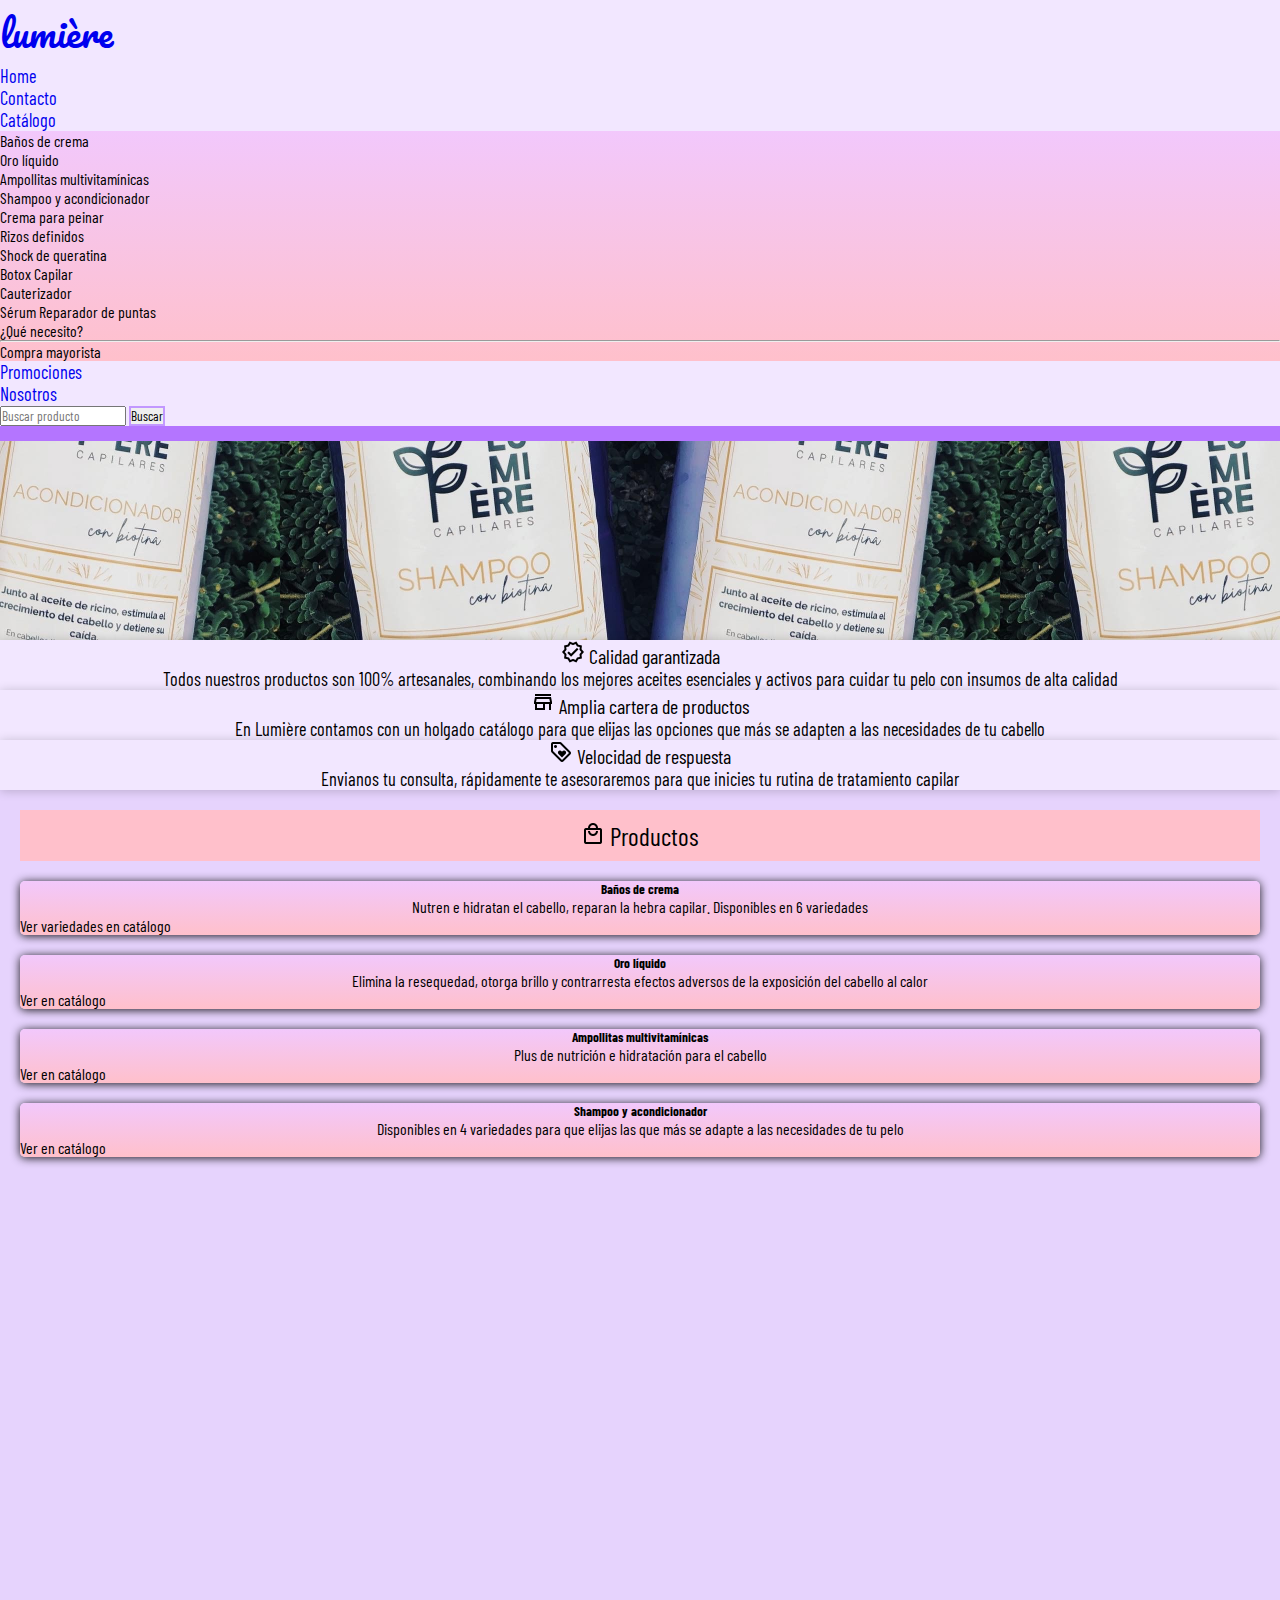
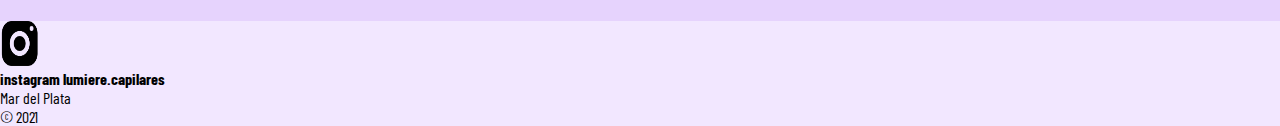
<file: index.html>
<!DOCTYPE html>
<html lang="en">

<head>
  <meta charset="UTF-8">
  <meta http-equiv="X-UA-Compatible" content="IE=edge">
  <meta name="viewport" content="width=device-width, initial-scale=1.0">
  <meta name='description' content='Lumiere productos capilares con aceites esenciales. Lucir el pelo de tus sueños nunca fue tan fácil'>
  <meta name='keywords' content= 'productos capilares, lumiere, baño de crema, protector termico, shampoo, acondicionador, cuidado, cabello, pelo, mascara, rutina'>
  <title>Lumière Productos Capilares</title>
  <link href="https://unpkg.com/aos@2.3.1/dist/aos.css" rel="stylesheet">
  <link href="https://cdn.jsdelivr.net/npm/bootstrap@5.1.1/dist/css/bootstrap.min.css" rel="stylesheet"
    integrity="sha384-F3w7mX95PdgyTmZZMECAngseQB83DfGTowi0iMjiWaeVhAn4FJkqJByhZMI3AhiU" crossorigin="anonymous">
    <link rel="preconnect" href="https://fonts.googleapis.com">
    <link rel="preconnect" href="https://fonts.gstatic.com" crossorigin>
    <link href="https://fonts.googleapis.com/css2?family=Barlow+Condensed:ital,wght@1,300&display=swap" rel="stylesheet">
    <link rel="preconnect" href="https://fonts.googleapis.com">
    <link rel="preconnect" href="https://fonts.gstatic.com" crossorigin>
    <link href="https://fonts.googleapis.com/css2?family=Pacifico&display=swap" rel="stylesheet">
    <link rel="preconnect" href="https://fonts.googleapis.com">
    <link rel="preconnect" href="https://fonts.gstatic.com" crossorigin>
    <link href="https://fonts.googleapis.com/css2?family=Merriweather:wght@900&display=swap" rel="stylesheet">
    <link rel="preconnect" href="https://fonts.googleapis.com">
<link rel="preconnect" href="https://fonts.gstatic.com" crossorigin>
<link href="https://fonts.googleapis.com/css2?family=Dancing+Script:wght@700&family=Parisienne&display=swap" rel="stylesheet">
    <link rel='stylesheet' href='./CSS/estilos.css'>
</head>

<body style='background-color: #E6D3FD; list-style: none; text-decoration: none;'>


<header>

  <nav class='navNavBar'>


    <nav class="navbar navbar-expand-lg navbar-light bg-miColor b-b-0">
      <div class="container-fluid">
        <a class="navbar-brand" href="./index.html">lumière</a>
        <button class="navbar-toggler" type="button" data-bs-toggle="collapse" data-bs-target="#navbarSupportedContent"
          aria-controls="navbarSupportedContent" aria-expanded="false" aria-label="Toggle navigation">
          <span class="navbar-toggler-icon"></span>
        </button>
        <div class="collapse navbar-collapse" id="navbarSupportedContent">
          <ul class="navbar-nav me-auto mb-2 mb-lg-0">
            <li class="nav-item">
              <a class="nav-link active" aria-current="page" href="./index.html">Home</a>
            </li>
            <li class="nav-item">
              <a class="nav-link active" href='./paginas/formulario lumiere.html'>Contacto</a>
            </li>
            <li class="nav-item dropdown">
              <a class="nav-link active dropdown-toggle" href="#" id="navbarDropdown" role="button" data-bs-toggle="dropdown"
                aria-expanded="false">
                Catálogo
              </a>
              <ul class="dropdown-menu" aria-labelledby="navbarDropdown">
                <li><a href="./paginas/catalogo2.html#bañoCrema" class="dropdown-item text-decoration-none">Baños de crema</a></li>
                <li><a href="./paginas/catalogo2.html#oroLiquido" class="dropdown-item text-decoration-none">Oro líquido</a></li>
                <li><a href="./paginas/catalogo2.html#ampollitas" class="dropdown-item text-decoration-none">Ampollitas multivitamínicas</a></li>
                <li><a href="./paginas/catalogo2.html#shampoo" class="dropdown-item text-decoration-none">Shampoo y acondicionador</a></li>
                <li><a href="./paginas/catalogo2.html#cremaPeinar" class="dropdown-item text-decoration-none">Crema para peinar</a></li>
                <li><a href="./paginas/catalogo2.html#rizos" class="dropdown-item text-decoration-none">Rizos definidos</a></li>
                <li><a href="./paginas/catalogo2.html#tratamientos" class="dropdown-item text-decoration-none">Shock de queratina</a></li>
                <li><a href="./paginas/catalogo2.html#tratamientos" class="dropdown-item text-decoration-none">Botox Capilar</a></li>
                <li><a href="./paginas/catalogo2.html#cauterizador" class="dropdown-item text-decoration-none">Cauterizador</a></li>
                <li><a href="./paginas/catalogo2.html#serum" class="dropdown-item text-decoration-none">Sérum Reparador de puntas</a></li>
                <li><a href="./paginas/catalogo2.html#tabla" class="dropdown-item text-decoration-none">¿Qué necesito?</a></li>
                <li>
                  <hr class="dropdown-divider">
                </li>
                <li><a class="dropdown-item" href="./paginas/mayorista lumiere.html">Compra mayorista</a></li>
              </ul>
            </li>
                    <li class="nav-item">
              <a class="nav-link active" aria-current="page" href="./paginas/mayorista lumiere.html">Promociones</a>
            </li>
            <li class="nav-item">
              <a class="nav-link active" href='./paginas/mision lumiere.html'>Nosotros</a>
            </li>
          </ul>
          <form class="d-flex">
            <input class="form-control me-2" type="search" placeholder="Buscar producto" aria-label="Search">
            <button class="btn btn-outline-success" type="submit">Buscar</button>
          </form>
        </div>
      </div>
    </nav>




  </nav>
  </header>


    <section id='introIndex'>
      
    <h1 id='introTitle'>Lumière Capilares</h1>
    <p id='introTexto'>Lo mejor para tu cabello</p>
    


    </section>
    
<section class='listadoIndex'>

  <div class="container">
    
    <div class="row">
        <div class="col-sm-12 col-lg-4">
         <p class='titulosListado'><img src='./Multimedia/Verified.png' alt='Calidad'> Calidad garantizada</p>
          <p class='textoListado'>Todos nuestros productos son 100% artesanales, combinando los mejores aceites esenciales y activos para cuidar tu pelo con insumos de alta calidad</p>
      </div>

      <div class='col-sm-12 col-lg-4'>
      <p class='titulosListado'><img src='./Multimedia/tienda logo.png' alt='Productos'> Amplia cartera de productos</p>
      <p class='textoListado'>En Lumière contamos con un holgado catálogo para que elijas las opciones que más se adapten a las necesidades de tu cabello</p>
      </div>
        
     <div class='col-sm-12 col-lg-4'>
     <p class='titulosListado'><img src='./Multimedia/Respuesta.png' alt='Velocidad de respuesta'> Velocidad de respuesta</p>
     <p class='textoListado'>Envianos tu consulta, rápidamente te asesoraremos para que inicies tu rutina de tratamiento capilar</p>

     </div>
     
     
        </div>
         </div>
          </div>
        </div>
      
</section>


    <div class="tituloIndex"><img src='./Multimedia/Productos logo.png' alt='Productos'> Productos</div>
    

      <div class="container">
      <div class="row">
     <div class="col-sm-12 col-md-6 col-lg-3">

      <a href='./paginas/catalogo2.html#bañoCrema' class='text-decoration-none'>
        <div class="card">
      <div class="card-body">
        <h5 class="card-title">Baños de crema</h5>
        <p class="card-text">Nutren e hidratan el cabello, reparan la hebra capilar. Disponibles en 6 variedades</p>
      </div>
      <div class="card-body">
        <a href="./paginas/catalogo2.html#bañoCrema" class="text-decoration-none">Ver variedades en catálogo</a>
      </div>
    </div>
    </div></a>

    <div class="col-sm-12 col-md-6 col-lg-3">

      <a href='./paginas/catalogo2.html#oroLiquido' class='text-decoration-none'>
      <div class="card">
      <div class="card-body">
        <h5 class="card-title">Oro líquido</h5>
        <p class="card-text">Elimina la resequedad, otorga brillo y contrarresta efectos adversos de la exposición del cabello al calor</p>
      </div>
      <div class="card-body">
        <a href="./paginas/catalogo2.html#oroLiquido" class="text-decoration-none">Ver en catálogo</a>
      </div>
    </div>
    </div></a>

    <div class="col-sm-12 col-md-6 col-lg-3">

      <a href='./paginas/catalogo2.html#ampollitas' class='text-decoration-none'>
      <div class="card">
      <div class="card-body">
        <h5 class="card-title">Ampollitas multivitamínicas</h5>
        <p class="card-text">Plus de nutrición e hidratación para el cabello</p>
      </div>
      <div class="card-body">
        <a href="./paginas/catalogo2.html#ampollitas" class="text-decoration-none">Ver en catálogo</a>
      </div>
    </div>
    </div></a>

 
    <div class="col-sm-12 col-md-6 col-lg-3">

      <a href='./paginas/catalogo2.html#shampoo' class='text-decoration-none'>
      <div class="card">
      <div class="card-body">
        <h5 class="card-title">Shampoo y acondicionador</h5>
        <p class="card-text">Disponibles en 4 variedades para que elijas las que más se adapte a las necesidades de tu pelo</p>
      </div>
      <div class="card-body">
        <a href="./paginas/catalogo2.html#shampoo" class="text-decoration-none">Ver en catálogo</a>
      </div>
    </div>
    </div>
    </div>
    </div></a>
   
       <div class="container">
         <div class="row">
           <div class="col-sm-12 col-md-6 col-lg-3">
       <a href='./paginas/catalogo2.html#cremaPeinar' class='text-decoration-none'>      
      <div class="card" data-aos="fade-up">
      <div class="card-body">
        <h5 class="card-title">Crema para peinar</h5>
        <p class="card-text">Disciplina el volumen y el frizz. Ideal para moldear tu cabello</p>
      </div>
      <div class="card-body">
        <a href="./paginas/catalogo2.html#cremaPeinar" class="text-decoration-none">Ver en catálogo</a>
      </div>
    </div>
    </div></a>
   
    <div class="col-sm-12 col-md-6 col-lg-3">

      <a href='./paginas/catalogo2.html#rizos' class='text-decoration-none'>
      <div class="card" data-aos="fade-up">
      <div class="card-body">
        <h5 class="card-title">Rizos definidos</h5>
        <p class="card-text">Brillo y suavidad para tus rulos, desenreda y ayuda a peinar</p>
      </div>
      <div class="card-body">
        <a href="./paginas/catalogo2.html#rizos" class="text-decoration-none">Ver en catálogo</a>
      </div>
    </div>
    </div></a>

    <div class="col-sm-12 col-md-6 col-lg-3">

      <a href='./paginas/catalogo2.html#tratamientos' class='text-decoration-none'>
      <div class="card" data-aos="fade-up">
      <div class="card-body">
        <h5 class="card-title">Tratamientos capilares</h5>
        <p class="card-text">Disponibles en dos versiones: shock de queratina y botox capilar</p>
      </div>
      <div class="card-body">
        <a href="./paginas/catalogo2.html#tratamientos" class="text-decoration-none">Ver en catálogo</a>
      </div>
    </div>
    </div></a>

    <div class="col-sm-12 col-md-6 col-lg-3">

      <a href='./paginas/catalogo2.html#cauterizador' class='text-decoration-none'>
      <div class="card" data-aos="fade-up">
      <div class="card-body">
        <h5 class="card-title">Cauterizador</h5>
        <p class="card-text">Repara la fibra capilar, devuelve brillo, suavidad, y aparta el frizz. Protección contra agresiones externas</p>
      </div>
      <div class="card-body">
        <a href="./paginas/catalogo2.html#cauterizador" class="text-decoration-none">Ver en catálogo</a>
      </div>
    </div>
    </div>
    </div>
    </div></a>





    <div class="container">
    <div class="row">
    <div class="col-sm-12 col-md-6 col-lg-6">

      <a href='./paginas/catalogo2.html#aguaCoco' class='text-decoration-none'>
      <div class="card" data-aos="fade-up">
      <div class="card-body">
        <h5 class="card-title">Agua de coco</h5>
        <p class="card-text">Recomendado para cabellos secos, porosos y decolorados. Actúa como protector térmico, hidrata, suaviza, y regenera el pelo</p>
      </div>
      <div class="card-body">
        <a href="./paginas/catalogo2.html#aguaCoco" class="text-decoration-none">Ver en catálogo</a>
         </div>
           </div>
            </div></a>
     
             <div class="col-sm-12 col-md-6 col-lg-6">
             <a href='./paginas/catalogo2.html#serum' class='text-decoration-none'>
              <div class="card" data-aos="fade-up">
              <div class="card-body">
                <h5 class="card-title">Sérum reparador de puntas</h5>
                <p class="card-text">Nutrición para las puntas, disminución de frizz, protección contra herramientas de calor</p>
              </div>
              <div class="card-body">
                <a href="./paginas/catalogo2.html#serum" class="text-decoration-none">Ver en catálogo</a>
                 </div>
                   </div>
                    </div>     
                    </div>
                     </div></a>


</div>


    <footer class='bg-miColor'>
        <div class="container">
          <div class='row text-center'>
            <div class='col-12 col-md-6 my-2'>
              <a href= 'https://instagram.com/lumiere.capilares?utm_medium=copy_link' class='text-decoration-none' target='blank'><p class='logoIg'><img src='./Multimedia/instagram.png' width='40' height='45' alt='Logo ig'></p>
              <h4 class=footerIg>instagram lumiere.capilares</h4></a>
            </div>
            <div class='col-12 col-md-6 my-2'>
              <p>Mar del Plata</p>
              <p>&copy 2021</p>
         </div>
           </div>
            </footer>



    <!-- scripts js -->
    <script src="https://cdn.jsdelivr.net/npm/@popperjs/core@2.9.3/dist/umd/popper.min.js"
      integrity="sha384-W8fXfP3gkOKtndU4JGtKDvXbO53Wy8SZCQHczT5FMiiqmQfUpWbYdTil/SxwZgAN"
      crossorigin="anonymous"></script>
    <script src="https://cdn.jsdelivr.net/npm/bootstrap@5.1.1/dist/js/bootstrap.min.js"
      integrity="sha384-skAcpIdS7UcVUC05LJ9Dxay8AXcDYfBJqt1CJ85S/CFujBsIzCIv+l9liuYLaMQ/"
      crossorigin="anonymous"></script>
      <script src="https://unpkg.com/aos@2.3.1/dist/aos.js"></script>
      <script>
        AOS.init();
      </script>
</body>

</html>
</file>
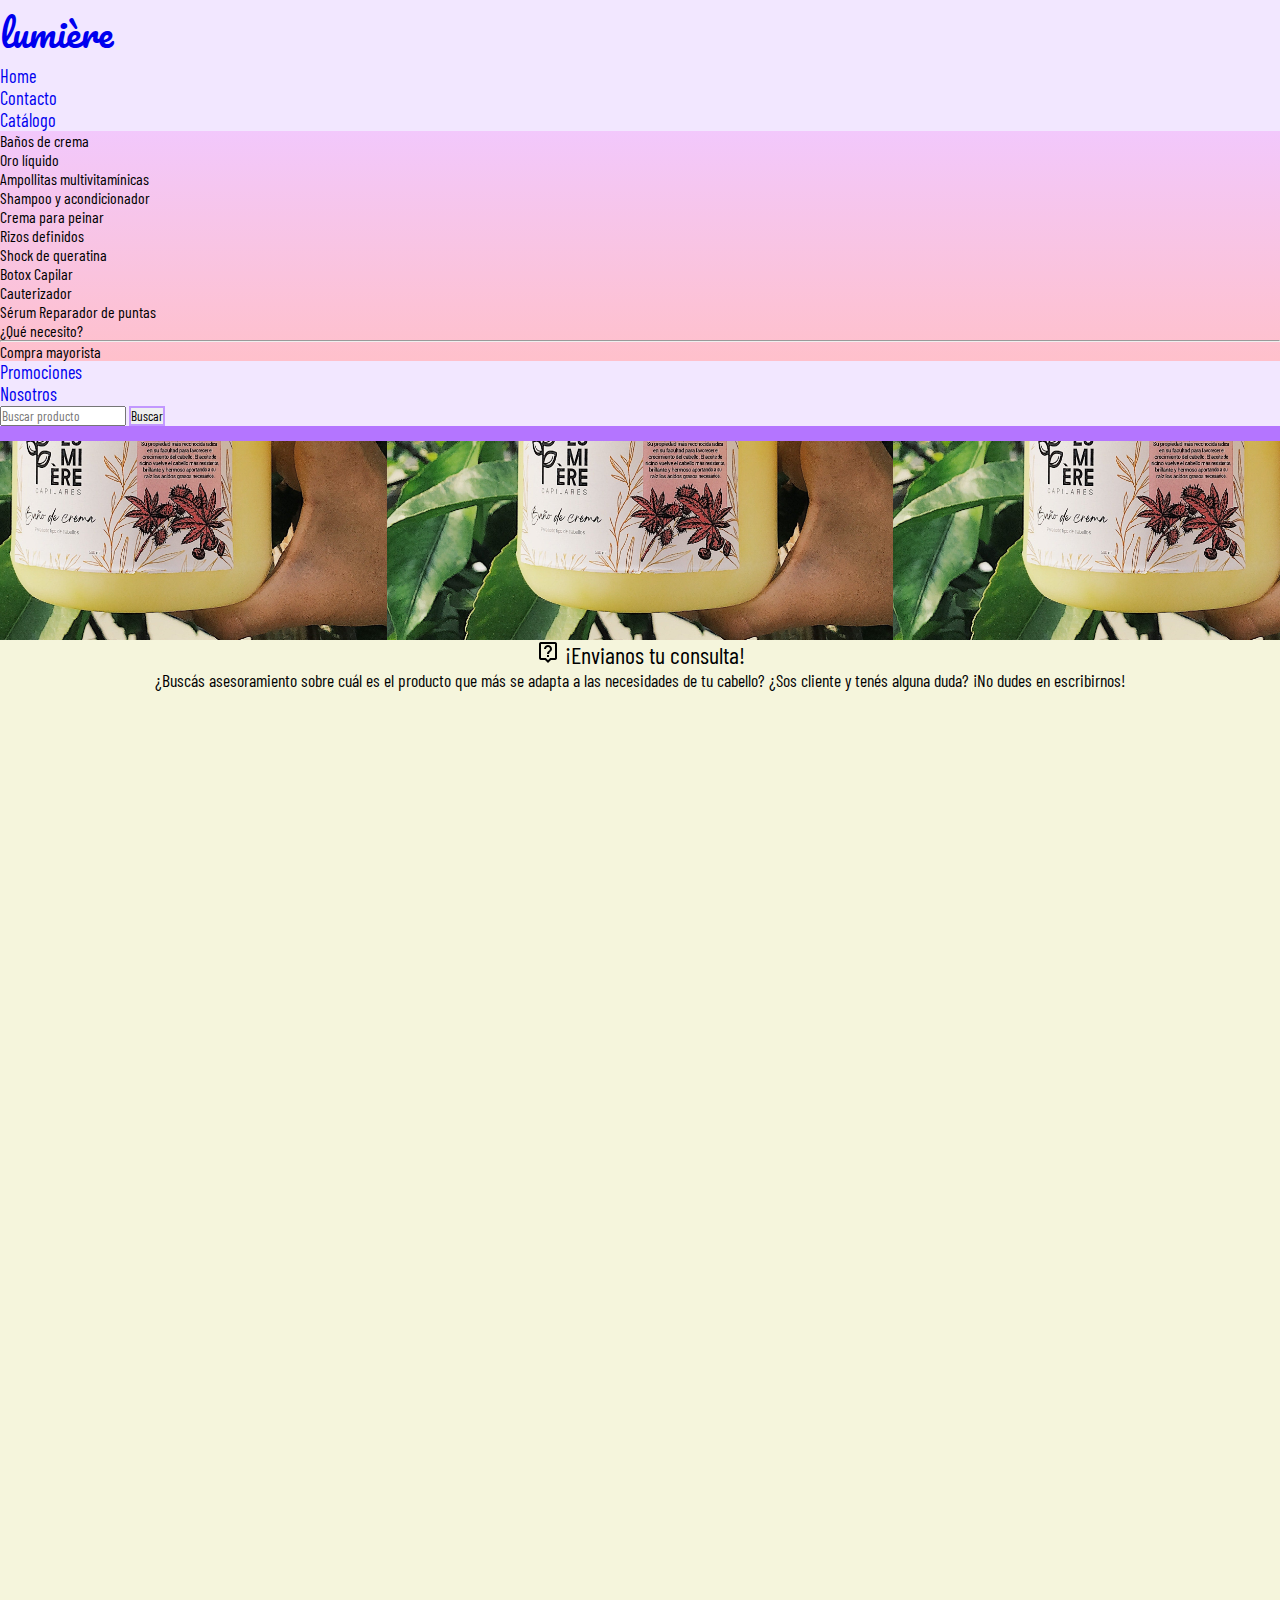
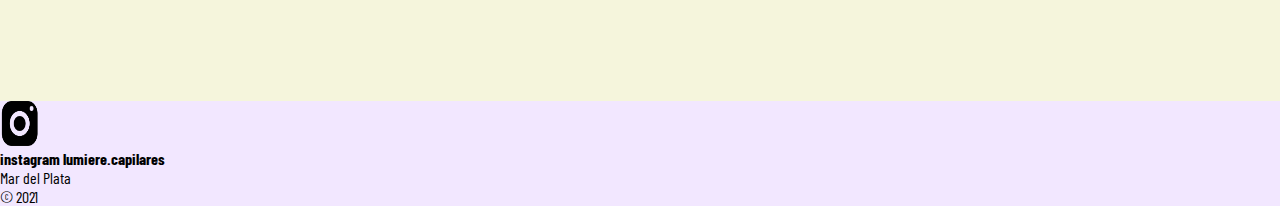
<file: paginas/formulario lumiere.html>
<!DOCTYPE html>
<html lang="en">
<head>
    <meta charset="UTF-8">
    <meta http-equiv="X-UA-Compatible" content="IE=edge">
    <meta name="viewport" content="width=device-width, initial-scale=1.0">
    <meta name='description' content='Formulario de contacto con Lumière'>
    <title>Lumière - Formulario de contacto</title>
    <link href="https://cdn.jsdelivr.net/npm/bootstrap@5.1.1/dist/css/bootstrap.min.css" rel="stylesheet"
    integrity="sha384-F3w7mX95PdgyTmZZMECAngseQB83DfGTowi0iMjiWaeVhAn4FJkqJByhZMI3AhiU" crossorigin="anonymous">
    <link rel="preconnect" href="https://fonts.googleapis.com">
    <link rel="preconnect" href="https://fonts.gstatic.com" crossorigin>
    <link href="https://fonts.googleapis.com/css2?family=Barlow+Condensed:ital,wght@1,300&display=swap" rel="stylesheet">
    <link rel="preconnect" href="https://fonts.googleapis.com">
    <link rel="preconnect" href="https://fonts.gstatic.com" crossorigin>
    <link href="https://fonts.googleapis.com/css2?family=Pacifico&display=swap" rel="stylesheet">
    <link rel="preconnect" href="https://fonts.googleapis.com">
    <link rel="preconnect" href="https://fonts.gstatic.com" crossorigin>
    <link href="https://fonts.googleapis.com/css2?family=Merriweather:wght@900&display=swap" rel="stylesheet">
    <link rel="preconnect" href="https://fonts.googleapis.com">
<link rel="preconnect" href="https://fonts.gstatic.com" crossorigin>
<link href="https://fonts.googleapis.com/css2?family=Dancing+Script:wght@700&family=Parisienne&display=swap" rel="stylesheet">
<link rel='stylesheet' href='../CSS/estilos.css'>
</head>


<body style='background-color: beige;'>
    
  <nav class='navNavBar'>


        <nav class="navbar navbar-expand-lg navbar-light bg-miColor b-b-0">
          <div class="container-fluid">
            <a class="navbar-brand" href="../index.html">lumière</a>
            <button class="navbar-toggler" type="button" data-bs-toggle="collapse" data-bs-target="#navbarSupportedContent"
              aria-controls="navbarSupportedContent" aria-expanded="false" aria-label="Toggle navigation">
              <span class="navbar-toggler-icon"></span>
            </button>
            <div class="collapse navbar-collapse" id="navbarSupportedContent">
              <ul class="navbar-nav me-auto mb-2 mb-lg-0">
                <li class="nav-item">
                  <a class="nav-link active" aria-current="page" href="../index.html">Home</a>
                </li>
                <li class="nav-item">
                  <a class="nav-link active" href='../paginas/formulario lumiere.html'>Contacto</a>
                </li>
                <li class="nav-item dropdown">
                  <a class="nav-link active dropdown-toggle" href="#" id="navbarDropdown" role="button" data-bs-toggle="dropdown"
                    aria-expanded="false">
                   Catálogo
                  </a>
                  <ul class="dropdown-menu" aria-labelledby="navbarDropdown">
                    <li><a href="./catalogo2.html#bañoCrema" class="dropdown-item text-decoration-none">Baños de crema</a></li>
                    <li><a href="./catalogo2.html#oroLiquido" class="dropdown-item text-decoration-none">Oro líquido</a></li>
                    <li><a href="./catalogo2.html#ampollitas" class="dropdown-item text-decoration-none">Ampollitas multivitamínicas</a></li>
                    <li><a href="./catalogo2.html#shampoo" class="dropdown-item text-decoration-none">Shampoo y acondicionador</a></li>
                    <li><a href="./catalogo2.html#cremaPeinar" class="dropdown-item text-decoration-none">Crema para peinar</a></li>
                    <li><a href="./catalogo2.html#rizos" class="dropdown-item text-decoration-none">Rizos definidos</a></li>
                    <li><a href="./catalogo2.html#tratamientos" class="dropdown-item text-decoration-none">Shock de queratina</a></li>
                    <li><a href="./catalogo2.html#tratamientos" class="dropdown-item text-decoration-none">Botox Capilar</a></li>
                    <li><a href="./catalogo2.html#cauterizador" class="dropdown-item text-decoration-none">Cauterizador</a></li>
                    <li><a href="./catalogo2.html#serum" class="dropdown-item text-decoration-none">Sérum Reparador de puntas</a></li>
                    <li><a href="./catalogo2.html#tabla" class="dropdown-item text-decoration-none">¿Qué necesito?</a></li>
                    <li>
                      <hr class="dropdown-divider">
                    </li>
                    <li><a class="dropdown-item" href="./mayorista lumiere.html">Compra mayorista</a></li>
                  </ul>
                </li>
                <li class="nav-item">
                  <a class="nav-link active" aria-current="page" href="./mayorista lumiere.html">Promociones</a>
                </li>
                <li class="nav-item">
                  <a class="nav-link active" href='./mision lumiere.html'>Nosotros</a>
                </li>
              </ul>
              <form class="d-flex">
                <input class="form-control me-2" type="search" placeholder="Buscar producto" aria-label="Search">
                <button class="btn btn-outline-success" type="submit">Buscar</button>
              </form>
            </div>
          </div>
        </nav>
    
    
    
    </nav>
 

<section id='introFormulario'>

  <h1 id='introTitle'>Lumière Capilares</h1>
  <p id='introTexto'>Lo mejor para tu cabello</p>

</section>

  <div class="container">
    <div class="row">
     <div class='col-sm-12 col-lg-12'>

        <p class='tituloFormulario'><img src='../Multimedia/Pregunta formulario.png' alt='Formulario'> ¡Envianos tu consulta!</p>
        <p class='textoFormulario'>¿Buscás asesoramiento sobre cuál es el producto que más se adapta a las necesidades de tu cabello? ¿Sos cliente y tenés alguna duda? ¡No dudes en escribirnos!</p>
      </div>

      <div class='col-sm-12 col-lg-12'>
        <iframe src="https://docs.google.com/forms/d/e/1FAIpQLSccupd-nOcHB8IQTKJNh6SBAHkgKWb7FVBuJN9fEDXgieSxeA/viewform?embedded=true" width="1280" height="1007" frameborder="0" marginheight="0" marginwidth="0">Cargando…</iframe>
</div>
</div>
</div>
 <!-- <fieldset>

<section class='sectionFormulario'>
<legend>Formulario de contacto</legend>
<form class='formulario' action='enviar.php' method='post'>
<input type ='text' name='name' id='name' placeholder="Nombre">
<input type='mail' name='mail' id='email' placeholder='email' required>

<textarea id='consulta' name='consulta' placeholder ='Detallanos tu consulta' required></textarea>

<input type='submit' id='enviar' value='Enviar ahora'>
<input type='reset' id='limpiar' value='Limpiar'>

 </fieldset>
 </div>
</form> -->
 
</section>

 <footer class='bg-miColor'>
    <div class="container">
      <div class='row text-center'>
        <div class='col-12 col-md-6 my-2'>
          <a href= 'https://instagram.com/lumiere.capilares?utm_medium=copy_link' target='blank' class='text-decoration-none'><p class='logoIg'><img src='../Multimedia/instagram.png' width='40' height='45' alt='Logo ig'></p>
          <h4 class=footerIg>instagram lumiere.capilares</h4></a>
        </div>
        <div class='col-12 col-md-6 my-2'>
          <p>Mar del Plata</p>
          <p>&copy 2021</p>
     </div>
       </div>
        </footer>


<!-- scripts js -->
 <script src="https://cdn.jsdelivr.net/npm/@popperjs/core@2.9.3/dist/umd/popper.min.js"
 integrity="sha384-W8fXfP3gkOKtndU4JGtKDvXbO53Wy8SZCQHczT5FMiiqmQfUpWbYdTil/SxwZgAN"
 crossorigin="anonymous"></script>
<script src="https://cdn.jsdelivr.net/npm/bootstrap@5.1.1/dist/js/bootstrap.min.js"
 integrity="sha384-skAcpIdS7UcVUC05LJ9Dxay8AXcDYfBJqt1CJ85S/CFujBsIzCIv+l9liuYLaMQ/"
 crossorigin="anonymous"></script>
</body>
</html>
</file>
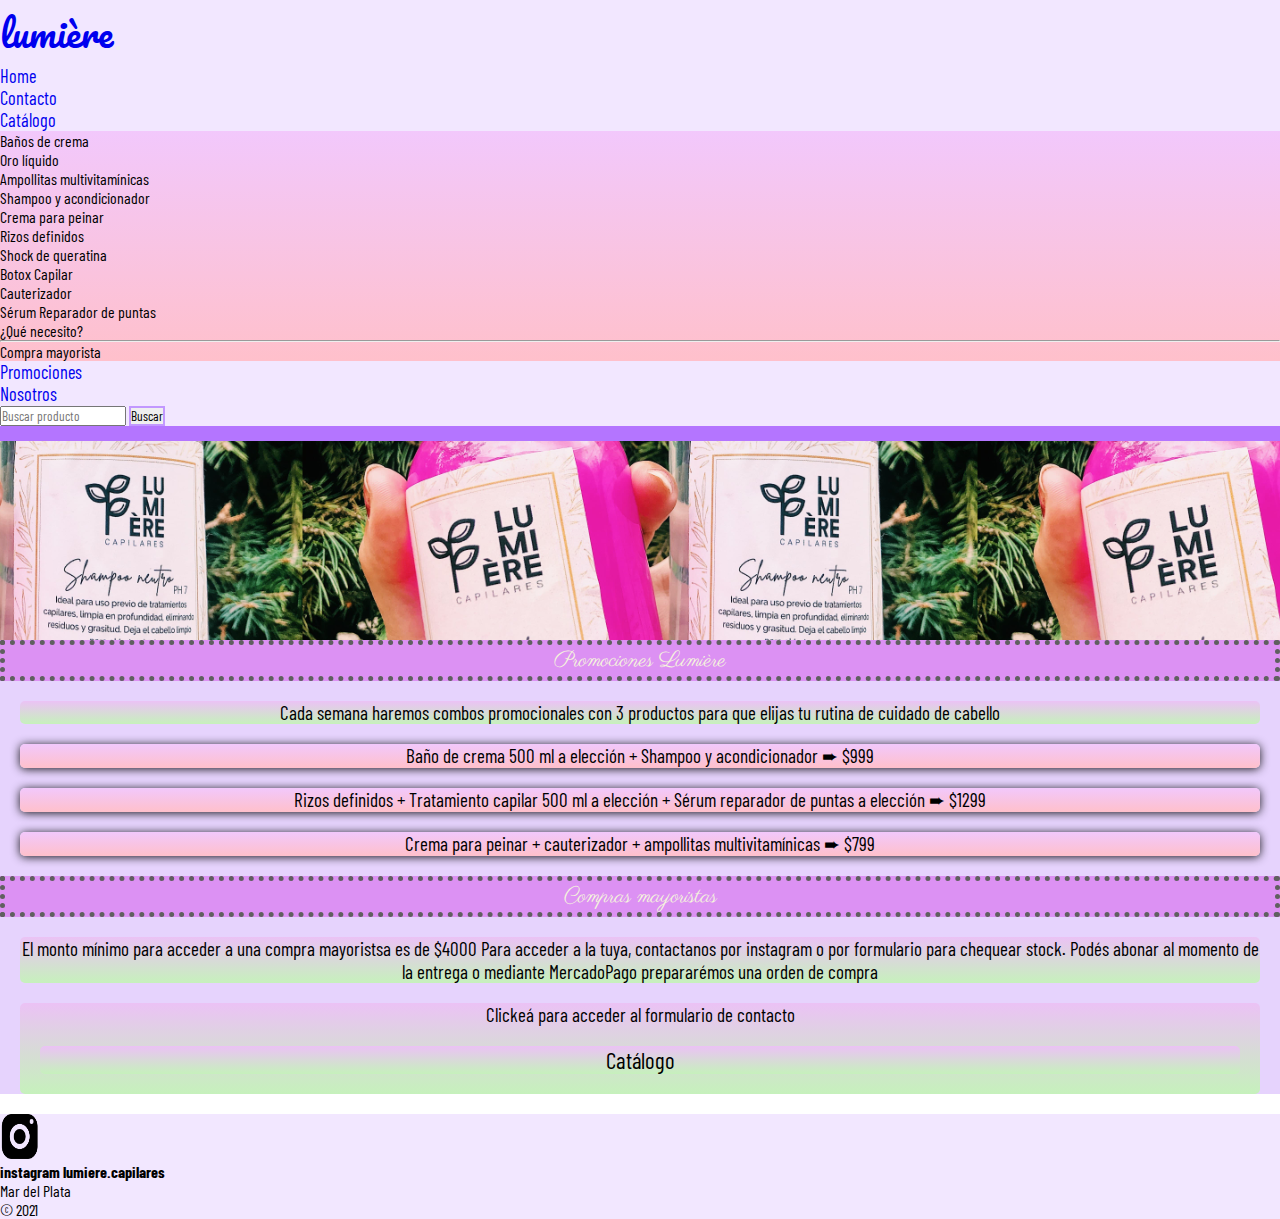
<file: paginas/mayorista lumiere.html>
<!DOCTYPE html>
<html lang="en">
<head>
    <meta charset="UTF-8">
    <meta http-equiv="X-UA-Compatible" content="IE=edge">
    <meta name="viewport" content="width=device-width, initial-scale=1.0">
    <title>Lumière - Promociones</title>
    <link href="https://cdn.jsdelivr.net/npm/bootstrap@5.1.1/dist/css/bootstrap.min.css" rel="stylesheet"
    integrity="sha384-F3w7mX95PdgyTmZZMECAngseQB83DfGTowi0iMjiWaeVhAn4FJkqJByhZMI3AhiU" crossorigin="anonymous">
    <link rel="preconnect" href="https://fonts.gstatic.com" crossorigin>
    <link rel="preconnect" href="https://fonts.googleapis.com">
    <link rel="preconnect" href="https://fonts.gstatic.com" crossorigin>
    <link href="https://fonts.googleapis.com/css2?family=Barlow+Condensed:ital,wght@1,300&display=swap" rel="stylesheet">
    <link rel="preconnect" href="https://fonts.googleapis.com">
    <link rel="preconnect" href="https://fonts.gstatic.com" crossorigin>
    <link href="https://fonts.googleapis.com/css2?family=Pacifico&display=swap" rel="stylesheet">
    <link rel="preconnect" href="https://fonts.googleapis.com">
    <link rel="preconnect" href="https://fonts.gstatic.com" crossorigin>
    <link href="https://fonts.googleapis.com/css2?family=Merriweather:wght@900&display=swap" rel="stylesheet">
    <link rel="preconnect" href="https://fonts.googleapis.com">
<link rel="preconnect" href="https://fonts.gstatic.com" crossorigin>
<link href="https://fonts.googleapis.com/css2?family=Dancing+Script:wght@700&family=Parisienne&display=swap" rel="stylesheet">
<link rel='stylesheet' href='../CSS/estilos.css'>
</head>
<body>

   
    
    <nav class='navNavBar'>


        <nav class="navbar navbar-expand-lg navbar-light bg-miColor b-b-0">
          <div class="container-fluid">
            <a class="navbar-brand" href="../index.html">lumière</a>
            <button class="navbar-toggler" type="button" data-bs-toggle="collapse" data-bs-target="#navbarSupportedContent"
              aria-controls="navbarSupportedContent" aria-expanded="false" aria-label="Toggle navigation">
              <span class="navbar-toggler-icon"></span>
            </button>
            <div class="collapse navbar-collapse" id="navbarSupportedContent">
              <ul class="navbar-nav me-auto mb-2 mb-lg-0">
                <li class="nav-item">
                  <a class="nav-link active" aria-current="page" href="../index.html">Home</a>
                </li>
                <li class="nav-item">
                  <a class="nav-link active" href="./formulario lumiere.html">Contacto</a>
                </li>
                <li class="nav-item dropdown">
                  <a class="nav-link active dropdown-toggle" href="#" id="navbarDropdown" role="button" data-bs-toggle="dropdown"
                    aria-expanded="false">
                    Catálogo
                  </a>
                  <ul class="dropdown-menu" aria-labelledby="navbarDropdown">
                    <li><a href="./catalogo2.html#bañoCrema" class="dropdown-item text-decoration-none">Baños de crema</a></li>
                <li><a href="./catalogo2.html#oroLiquido" class="dropdown-item text-decoration-none">Oro líquido</a></li>
                <li><a href="./catalogo2.html#ampollitas" class="dropdown-item text-decoration-none">Ampollitas multivitamínicas</a></li>
                <li><a href="./catalogo2.html#shampoo" class="dropdown-item text-decoration-none">Shampoo y acondicionador</a></li>
                <li><a href="./catalogo2.html#cremaPeinar" class="dropdown-item text-decoration-none">Crema para peinar</a></li>
                <li><a href="./catalogo2.html#rizos" class="dropdown-item text-decoration-none">Rizos definidos</a></li>
                <li><a href="./catalogo2.html#tratamientos" class="dropdown-item text-decoration-none">Shock de queratina</a></li>
                <li><a href="./catalogo2.html#tratamientos" class="dropdown-item text-decoration-none">Botox Capilar</a></li>
                <li><a href="./catalogo2.html#cauterizador" class="dropdown-item text-decoration-none">Cauterizador</a></li>
                <li><a href="./catalogo2.html#serum" class="dropdown-item text-decoration-none">Sérum Reparador de puntas</a></li>
                <li><a href="./catalogo2.html#tabla" class="dropdown-item text-decoration-none">¿Qué necesito?</a></li>   
                <li>
                      <hr class="dropdown-divider">
                    </li>
                    <li><a class="dropdown-item" href="./mayorista lumiere.html">Compra mayorista</a></li>
                  </ul>
                  <li class="nav-item">
                    <a class="nav-link active" aria-current="page" href="./mayorista lumiere.html">Promociones</a>
                  </li>
                </li>
                <li class="nav-item">
                  <a class="nav-link active" href='./mision lumiere.html'>Nosotros</a>
                </li>
              </ul>
              <form class="d-flex">
                <input class="form-control me-2" type="search" placeholder="Buscar producto" aria-label="Search">
                <button class="btn btn-outline-success" type="submit">Buscar</button>
              </form>
            </div>
          </div>
        </nav>
    
    
    
    
      </nav>
      </header>

      <section id='introPromociones'>
      
        <h1 id='introTitle'>Lumière Capilares</h1>
        <p id='introTexto'>Lo mejor para tu cabello</p>
        
    
    
        </section>

    <section class='sectionPromociones'>

    <div class="container">
      <div class="row">
        <div class="col-sm-12 col-md-6 col-lg-6">
 <p class='titulosMayorista'>Promociones Lumière</p>
  <p class='descripcionPromociones'>Cada semana haremos combos promocionales con 3 productos para que elijas tu rutina de cuidado de cabello</p>
    <p class='packPromocion'>Baño de crema 500 ml a elección + Shampoo y acondicionador ➨ $999</p>
     <p class='packPromocion'>Rizos definidos + Tratamiento capilar 500 ml a elección + Sérum reparador de puntas a elección ➨ $1299 </p>
     <p class='packPromocion'>Crema para peinar + cauterizador + ampollitas multivitamínicas ➨ $799
    </div>

  <div class="col-sm-12 col-md-6 col-lg-6">
    <div class="titulosMayorista">Compras mayoristas</div>
    <div class="descripcionPromociones">El monto mínimo para acceder a una compra mayoristsa es de $4000
     Para acceder a la tuya, contactanos por instagram o por formulario para chequear stock. Podés abonar al momento de la entrega o mediante MercadoPago prepararémos una orden de compra</div>
   <div class="descripcionPromociones"><a href='./formulario lumiere.html' class='text-decoration-none'>Clickeá para acceder al formulario de contacto</a>
  <a href='./catalogo2.html' class='text-decoration-none'><div class="descripcionPromociones">Catálogo</div></a>
  </div>
    </div>
        </div>
        </div>
        </div>
     


     </section>

<footer class='bg-miColor'>
    <div class="container">
      <div class='row text-center'>
        <div class='col-12 col-md-6 my-2'>
          <a href= 'https://instagram.com/lumiere.capilares?utm_medium=copy_link' class='text-decoration-none' target='blank'><p class='logoIg'><img src='../Multimedia/instagram.png' width='40' height='45' alt='Logo ig'></p>
          <h4 class=footerIg>instagram lumiere.capilares</h4></a>
        </div>
        <div class='col-12 col-md-6 my-2'>
          <p>Mar del Plata</p>
          <p>&copy 2021</p>
     </div>
       </div>
        </footer>
    
    <script src="https://cdn.jsdelivr.net/npm/@popperjs/core@2.9.3/dist/umd/popper.min.js"
    integrity="sha384-W8fXfP3gkOKtndU4JGtKDvXbO53Wy8SZCQHczT5FMiiqmQfUpWbYdTil/SxwZgAN"
    crossorigin="anonymous"></script>
  <script src="https://cdn.jsdelivr.net/npm/bootstrap@5.1.1/dist/js/bootstrap.min.js"
    integrity="sha384-skAcpIdS7UcVUC05LJ9Dxay8AXcDYfBJqt1CJ85S/CFujBsIzCIv+l9liuYLaMQ/"
    crossorigin="anonymous"></script>
</body>
</html>
</file>
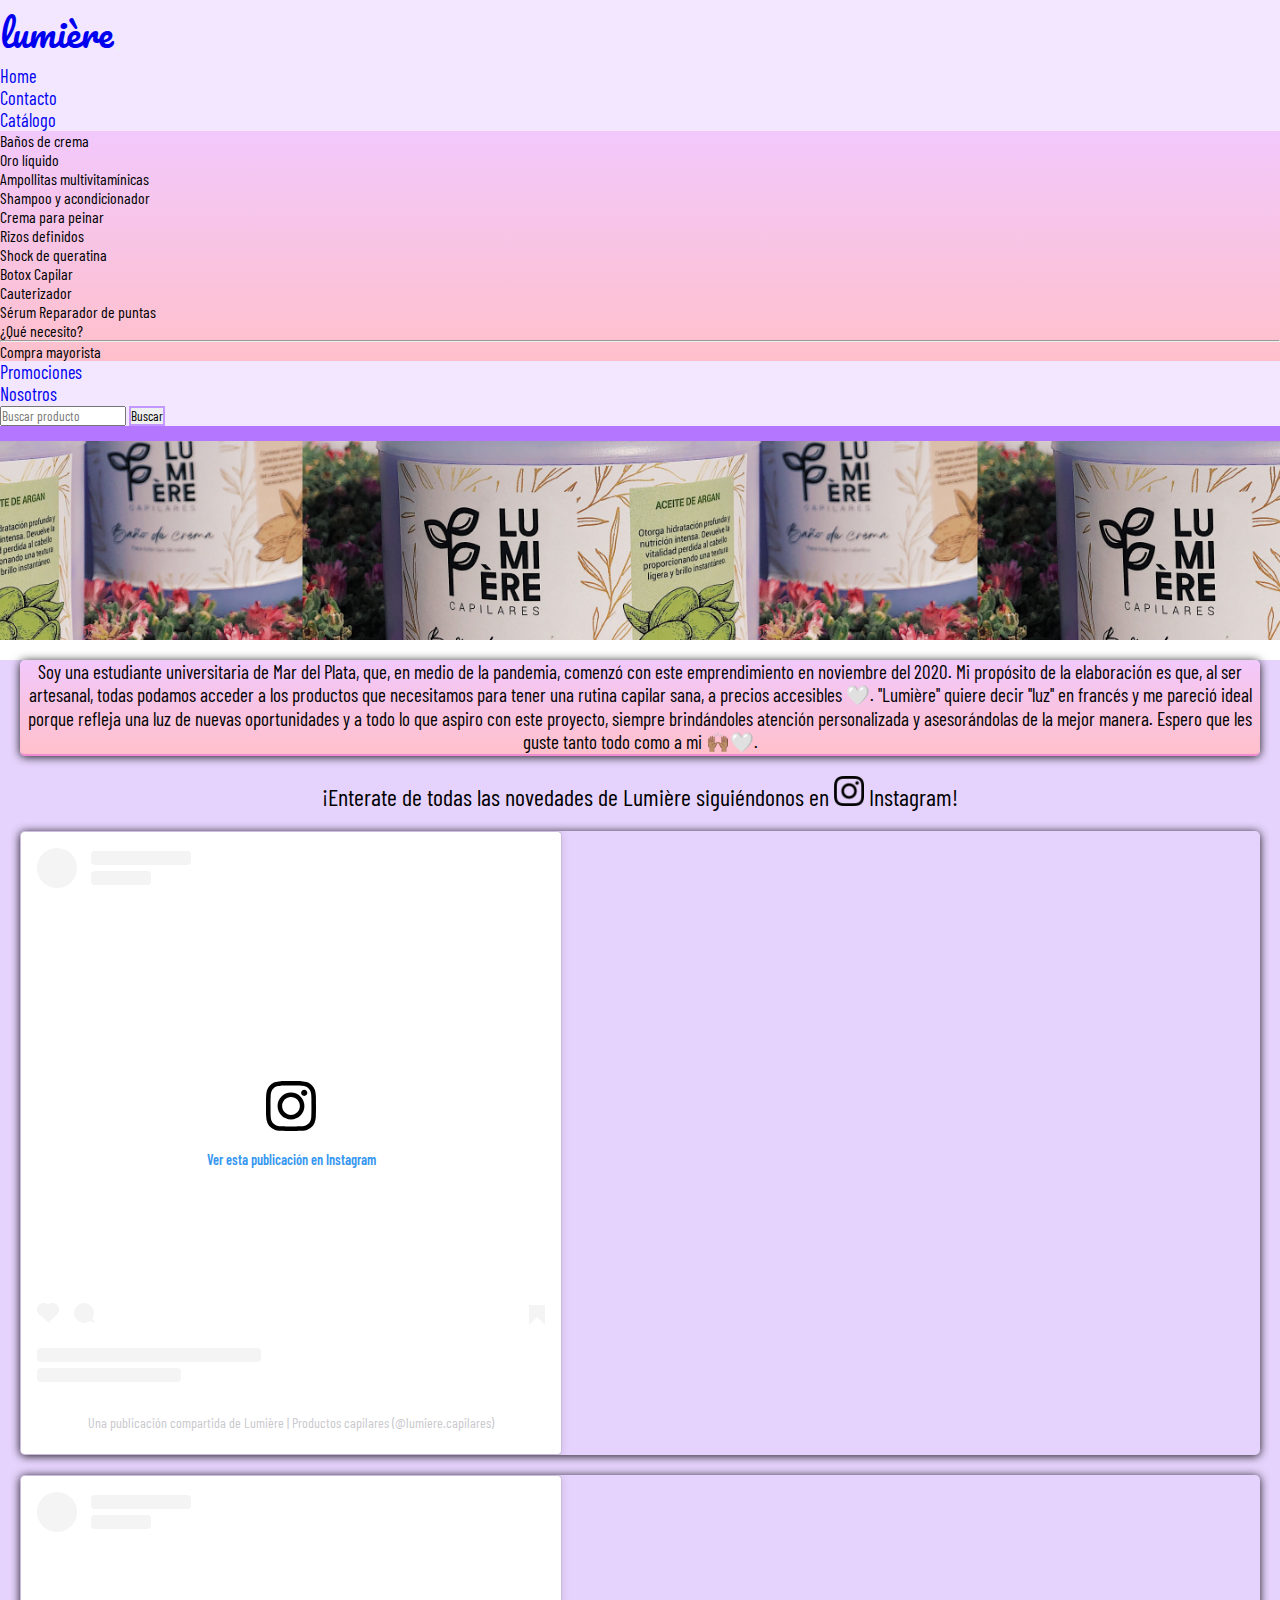
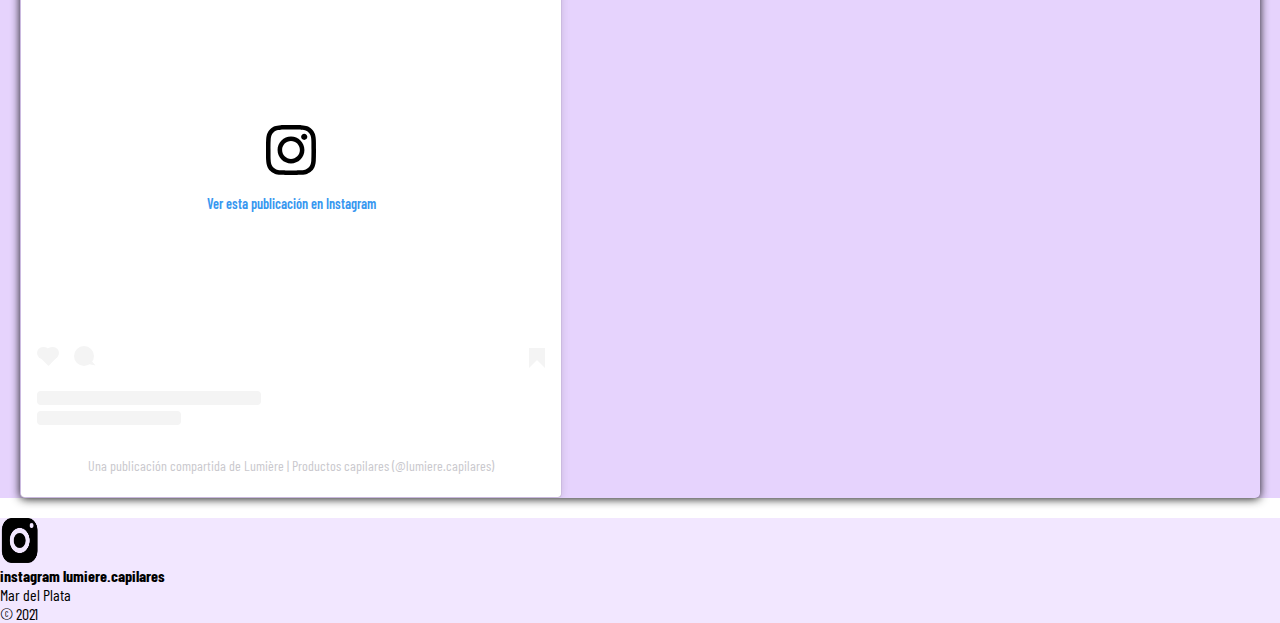
<file: paginas/mision lumiere.html>
<!DOCTYPE html>
<html lang="en">
<head>
    <meta charset="UTF-8">
    <meta http-equiv="X-UA-Compatible" content="IE=edge">
    <meta name="viewport" content="width=device-width, initial-scale=1.0">
    <meta name='description' content='La historia de cómo comenzó todo en Lumière y nuestro objetivo en la rutina de cuidado de cabello'>
    <title>Lumière - Nosotros</title>
    <link href="https://cdn.jsdelivr.net/npm/bootstrap@5.1.1/dist/css/bootstrap.min.css" rel="stylesheet"
    integrity="sha384-F3w7mX95PdgyTmZZMECAngseQB83DfGTowi0iMjiWaeVhAn4FJkqJByhZMI3AhiU" crossorigin="anonymous">
    <link rel="preconnect" href="https://fonts.gstatic.com" crossorigin>
    <link rel="preconnect" href="https://fonts.googleapis.com">
    <link rel="preconnect" href="https://fonts.gstatic.com" crossorigin>
    <link href="https://fonts.googleapis.com/css2?family=Barlow+Condensed:ital,wght@1,300&display=swap" rel="stylesheet">
    <link rel="preconnect" href="https://fonts.googleapis.com">
    <link rel="preconnect" href="https://fonts.gstatic.com" crossorigin>
    <link href="https://fonts.googleapis.com/css2?family=Pacifico&display=swap" rel="stylesheet">
    <link rel="preconnect" href="https://fonts.googleapis.com">
    <link rel="preconnect" href="https://fonts.gstatic.com" crossorigin>
    <link href="https://fonts.googleapis.com/css2?family=Merriweather:wght@900&display=swap" rel="stylesheet">
    <link rel="preconnect" href="https://fonts.googleapis.com">
<link rel="preconnect" href="https://fonts.gstatic.com" crossorigin>
<link href="https://fonts.googleapis.com/css2?family=Dancing+Script:wght@700&family=Parisienne&display=swap" rel="stylesheet">
    <link rel='stylesheet' href='../CSS/estilos.css'>
</head>
<body>
    <nav class='navNavBar'>


        <nav class="navbar navbar-expand-lg navbar-light bg-miColor b-b-0">
          <div class="container-fluid">
            <a class="navbar-brand" href="../index.html">lumière</a>
            <button class="navbar-toggler" type="button" data-bs-toggle="collapse" data-bs-target="#navbarSupportedContent"
              aria-controls="navbarSupportedContent" aria-expanded="false" aria-label="Toggle navigation">
              <span class="navbar-toggler-icon"></span>
            </button>
            <div class="collapse navbar-collapse" id="navbarSupportedContent">
              <ul class="navbar-nav me-auto mb-2 mb-lg-0">
                <li class="nav-item">
                  <a class="nav-link active" aria-current="page" href="../index.html">Home</a>
                </li>
                <li class="nav-item">
                  <a class="nav-link active" href="./formulario lumiere.html">Contacto</a>
                </li>
                <li class="nav-item dropdown">
                  <a class="nav-link active dropdown-toggle" href="#" id="navbarDropdown" role="button" data-bs-toggle="dropdown"
                    aria-expanded="false">
                    Catálogo
                  </a>
                  <ul class="dropdown-menu" aria-labelledby="navbarDropdown">
                 <li><a href="./catalogo2.html#bañoCrema" class="dropdown-item text-decoration-none">Baños de crema</a></li>
                <li><a href="./catalogo2.html#oroLiquido" class="dropdown-item text-decoration-none">Oro líquido</a></li>
                <li><a href="./catalogo2.html#ampollitas" class="dropdown-item text-decoration-none">Ampollitas multivitamínicas</a></li>
                <li><a href="./catalogo2.html#shampoo" class="dropdown-item text-decoration-none">Shampoo y acondicionador</a></li>
                <li><a href="./catalogo2.html#cremaPeinar" class="dropdown-item text-decoration-none">Crema para peinar</a></li>
                <li><a href="./catalogo2.html#rizos" class="dropdown-item text-decoration-none">Rizos definidos</a></li>
                <li><a href="./catalogo2.html#tratamientos" class="dropdown-item text-decoration-none">Shock de queratina</a></li>
                <li><a href="./catalogo2.html#tratamientos" class="dropdown-item text-decoration-none">Botox Capilar</a></li>
                <li><a href="./catalogo2.html#cauterizador" class="dropdown-item text-decoration-none">Cauterizador</a></li>
                <li><a href="./catalogo2.html#serum" class="dropdown-item text-decoration-none">Sérum Reparador de puntas</a></li>
                <li><a href="./catalogo2.html#tabla" class="dropdown-item text-decoration-none">¿Qué necesito?</a></li>
                    <li>
                      <hr class="dropdown-divider">
                    </li>
                    <li><a class="dropdown-item" href="./mayorista lumiere.html">Compra mayorista</a></li>
                  </ul>
                  <li class="nav-item">
                    <a class="nav-link active" aria-current="page" href="./mayorista lumiere.html">Promociones</a>
                  </li>
                </li>
                <li class="nav-item">
                  <a class="nav-link active" href='./mision lumiere.html'>Nosotros</a>
                </li>
              </ul>
              <form class="d-flex">
                <input class="form-control me-2" type="search" placeholder="Buscar producto" aria-label="Search">
                <button class="btn btn-outline-success" type="submit">Buscar</button>
              </form>
            </div>
          </div>
        </nav>
    
    
    
    
      </nav>
      </header>


<section id='introNosotros'>

  
<h1 id='introTitle'>Lumière Capilares</h1>
<p id='introTexto'>Lo mejor para tu cabello</p>

</section>

<section class='sectionNosotros'>
<main>

 <div class="container">
   <div class="row">
<div class='col-md-12 col-lg-12 col-sm-12'>
   <p class='contenedorNosotros'>
  Soy una estudiante universitaria de Mar del Plata, que, en medio de la pandemia, comenzó con este emprendimiento en noviembre del 2020.
  Mi propósito de la elaboración es que, al ser artesanal, todas podamos acceder a los productos que necesitamos para tener una rutina capilar sana, a precios accesibles 🤍.
  ''Lumière'' quiere decir ''luz'' en francés y me pareció ideal porque refleja una luz de nuevas oportunidades y a todo lo que aspiro con este proyecto, siempre brindándoles atención personalizada y asesorándolas de la mejor manera. 
  Espero que les guste tanto todo como a mi 🙌🏽🤍.</p>

</div>

</main>


<div class="container">
  <div class="row">
  <div class="col-sm-12 col-md-12 col-lg-12">
    <div class="tituloIg">
 ¡Enterate de todas las novedades de Lumière siguiéndonos en <a href= 'https://instagram.com/lumiere.capilares?utm_medium=copy_link' target='blank' class='text-decoration-none'><img src='../Multimedia/instagram (1).png' width= '30px' alt='logo Ig'> Instagram!</a>
    </div>
    </div>
<div class="col-sm-12 col-md-6 col-lg-6">
  <div class="postIg">
<blockquote class="instagram-media" data-instgrm-permalink="https://www.instagram.com/tv/CIn4ONGhqCM/?utm_source=ig_embed&amp;utm_campaign=loading" data-instgrm-version="14" style=" background:#FFF; border:0; border-radius:3px; box-shadow:0 0 1px 0 rgba(0,0,0,0.5),0 1px 10px 0 rgba(0,0,0,0.15); margin: 1px; max-width:540px; min-width:326px; padding:0; width:99.375%; width:-webkit-calc(100% - 2px); width:calc(100% - 2px);"><div style="padding:16px;"> <a href="https://www.instagram.com/tv/CIn4ONGhqCM/?utm_source=ig_embed&amp;utm_campaign=loading" style=" background:#FFFFFF; line-height:0; padding:0 0; text-align:center; text-decoration:none; width:100%;" target="_blank"> <div style=" display: flex; flex-direction: row; align-items: center;"> <div style="background-color: #F4F4F4; border-radius: 50%; flex-grow: 0; height: 40px; margin-right: 14px; width: 40px;"></div> <div style="display: flex; flex-direction: column; flex-grow: 1; justify-content: center;"> <div style=" background-color: #F4F4F4; border-radius: 4px; flex-grow: 0; height: 14px; margin-bottom: 6px; width: 100px;"></div> <div style=" background-color: #F4F4F4; border-radius: 4px; flex-grow: 0; height: 14px; width: 60px;"></div></div></div><div style="padding: 19% 0;"></div> <div style="display:block; height:50px; margin:0 auto 12px; width:50px;"><svg width="50px" height="50px" viewBox="0 0 60 60" version="1.1" xmlns="https://www.w3.org/2000/svg" xmlns:xlink="https://www.w3.org/1999/xlink"><g stroke="none" stroke-width="1" fill="none" fill-rule="evenodd"><g transform="translate(-511.000000, -20.000000)" fill="#000000"><g><path d="M556.869,30.41 C554.814,30.41 553.148,32.076 553.148,34.131 C553.148,36.186 554.814,37.852 556.869,37.852 C558.924,37.852 560.59,36.186 560.59,34.131 C560.59,32.076 558.924,30.41 556.869,30.41 M541,60.657 C535.114,60.657 530.342,55.887 530.342,50 C530.342,44.114 535.114,39.342 541,39.342 C546.887,39.342 551.658,44.114 551.658,50 C551.658,55.887 546.887,60.657 541,60.657 M541,33.886 C532.1,33.886 524.886,41.1 524.886,50 C524.886,58.899 532.1,66.113 541,66.113 C549.9,66.113 557.115,58.899 557.115,50 C557.115,41.1 549.9,33.886 541,33.886 M565.378,62.101 C565.244,65.022 564.756,66.606 564.346,67.663 C563.803,69.06 563.154,70.057 562.106,71.106 C561.058,72.155 560.06,72.803 558.662,73.347 C557.607,73.757 556.021,74.244 553.102,74.378 C549.944,74.521 548.997,74.552 541,74.552 C533.003,74.552 532.056,74.521 528.898,74.378 C525.979,74.244 524.393,73.757 523.338,73.347 C521.94,72.803 520.942,72.155 519.894,71.106 C518.846,70.057 518.197,69.06 517.654,67.663 C517.244,66.606 516.755,65.022 516.623,62.101 C516.479,58.943 516.448,57.996 516.448,50 C516.448,42.003 516.479,41.056 516.623,37.899 C516.755,34.978 517.244,33.391 517.654,32.338 C518.197,30.938 518.846,29.942 519.894,28.894 C520.942,27.846 521.94,27.196 523.338,26.654 C524.393,26.244 525.979,25.756 528.898,25.623 C532.057,25.479 533.004,25.448 541,25.448 C548.997,25.448 549.943,25.479 553.102,25.623 C556.021,25.756 557.607,26.244 558.662,26.654 C560.06,27.196 561.058,27.846 562.106,28.894 C563.154,29.942 563.803,30.938 564.346,32.338 C564.756,33.391 565.244,34.978 565.378,37.899 C565.522,41.056 565.552,42.003 565.552,50 C565.552,57.996 565.522,58.943 565.378,62.101 M570.82,37.631 C570.674,34.438 570.167,32.258 569.425,30.349 C568.659,28.377 567.633,26.702 565.965,25.035 C564.297,23.368 562.623,22.342 560.652,21.575 C558.743,20.834 556.562,20.326 553.369,20.18 C550.169,20.033 549.148,20 541,20 C532.853,20 531.831,20.033 528.631,20.18 C525.438,20.326 523.257,20.834 521.349,21.575 C519.376,22.342 517.703,23.368 516.035,25.035 C514.368,26.702 513.342,28.377 512.574,30.349 C511.834,32.258 511.326,34.438 511.181,37.631 C511.035,40.831 511,41.851 511,50 C511,58.147 511.035,59.17 511.181,62.369 C511.326,65.562 511.834,67.743 512.574,69.651 C513.342,71.625 514.368,73.296 516.035,74.965 C517.703,76.634 519.376,77.658 521.349,78.425 C523.257,79.167 525.438,79.673 528.631,79.82 C531.831,79.965 532.853,80.001 541,80.001 C549.148,80.001 550.169,79.965 553.369,79.82 C556.562,79.673 558.743,79.167 560.652,78.425 C562.623,77.658 564.297,76.634 565.965,74.965 C567.633,73.296 568.659,71.625 569.425,69.651 C570.167,67.743 570.674,65.562 570.82,62.369 C570.966,59.17 571,58.147 571,50 C571,41.851 570.966,40.831 570.82,37.631"></path></g></g></g></svg></div><div style="padding-top: 8px;"> <div style=" color:#3897f0; font-family:Arial,sans-serif; font-size:14px; font-style:normal; font-weight:550; line-height:18px;">Ver esta publicación en Instagram</div></div><div style="padding: 12.5% 0;"></div> <div style="display: flex; flex-direction: row; margin-bottom: 14px; align-items: center;"><div> <div style="background-color: #F4F4F4; border-radius: 50%; height: 12.5px; width: 12.5px; transform: translateX(0px) translateY(7px);"></div> <div style="background-color: #F4F4F4; height: 12.5px; transform: rotate(-45deg) translateX(3px) translateY(1px); width: 12.5px; flex-grow: 0; margin-right: 14px; margin-left: 2px;"></div> <div style="background-color: #F4F4F4; border-radius: 50%; height: 12.5px; width: 12.5px; transform: translateX(9px) translateY(-18px);"></div></div><div style="margin-left: 8px;"> <div style=" background-color: #F4F4F4; border-radius: 50%; flex-grow: 0; height: 20px; width: 20px;"></div> <div style=" width: 0; height: 0; border-top: 2px solid transparent; border-left: 6px solid #f4f4f4; border-bottom: 2px solid transparent; transform: translateX(16px) translateY(-4px) rotate(30deg)"></div></div><div style="margin-left: auto;"> <div style=" width: 0px; border-top: 8px solid #F4F4F4; border-right: 8px solid transparent; transform: translateY(16px);"></div> <div style=" background-color: #F4F4F4; flex-grow: 0; height: 12px; width: 16px; transform: translateY(-4px);"></div> <div style=" width: 0; height: 0; border-top: 8px solid #F4F4F4; border-left: 8px solid transparent; transform: translateY(-4px) translateX(8px);"></div></div></div> <div style="display: flex; flex-direction: column; flex-grow: 1; justify-content: center; margin-bottom: 24px;"> <div style=" background-color: #F4F4F4; border-radius: 4px; flex-grow: 0; height: 14px; margin-bottom: 6px; width: 224px;"></div> <div style=" background-color: #F4F4F4; border-radius: 4px; flex-grow: 0; height: 14px; width: 144px;"></div></div></a><p style=" color:#c9c8cd; font-family:Arial,sans-serif; font-size:14px; line-height:17px; margin-bottom:0; margin-top:8px; overflow:hidden; padding:8px 0 7px; text-align:center; text-overflow:ellipsis; white-space:nowrap;"><a href="https://www.instagram.com/tv/CIn4ONGhqCM/?utm_source=ig_embed&amp;utm_campaign=loading" style=" color:#c9c8cd; font-family:Arial,sans-serif; font-size:14px; font-style:normal; font-weight:normal; line-height:17px; text-decoration:none;" target="_blank">Una publicación compartida de Lumière | Productos capilares (@lumiere.capilares)</a></p></div></blockquote> <script async src="//www.instagram.com/embed.js"></script>
</div>
</div>
<div class="col-sm-12 col-md-6 col-lg-6">
  <div class="postIg">
<blockquote class="instagram-media" data-instgrm-permalink="https://www.instagram.com/p/CTaq16_L9yJ/?utm_source=ig_embed&amp;utm_campaign=loading" data-instgrm-version="14" style=" background:#FFF; border:0; border-radius:3px; box-shadow:0 0 1px 0 rgba(0,0,0,0.5),0 1px 10px 0 rgba(0,0,0,0.15); margin: 1px; max-width:540px; min-width:326px; padding:0; width:99.375%; width:-webkit-calc(100% - 2px); width:calc(100% - 2px);"><div style="padding:16px;"> <a href="https://www.instagram.com/p/CTaq16_L9yJ/?utm_source=ig_embed&amp;utm_campaign=loading" style=" background:#FFFFFF; line-height:0; padding:0 0; text-align:center; text-decoration:none; width:100%;" target="_blank"> <div style=" display: flex; flex-direction: row; align-items: center;"> <div style="background-color: #F4F4F4; border-radius: 50%; flex-grow: 0; height: 40px; margin-right: 14px; width: 40px;"></div> <div style="display: flex; flex-direction: column; flex-grow: 1; justify-content: center;"> <div style=" background-color: #F4F4F4; border-radius: 4px; flex-grow: 0; height: 14px; margin-bottom: 6px; width: 100px;"></div> <div style=" background-color: #F4F4F4; border-radius: 4px; flex-grow: 0; height: 14px; width: 60px;"></div></div></div><div style="padding: 19% 0;"></div> <div style="display:block; height:50px; margin:0 auto 12px; width:50px;"><svg width="50px" height="50px" viewBox="0 0 60 60" version="1.1" xmlns="https://www.w3.org/2000/svg" xmlns:xlink="https://www.w3.org/1999/xlink"><g stroke="none" stroke-width="1" fill="none" fill-rule="evenodd"><g transform="translate(-511.000000, -20.000000)" fill="#000000"><g><path d="M556.869,30.41 C554.814,30.41 553.148,32.076 553.148,34.131 C553.148,36.186 554.814,37.852 556.869,37.852 C558.924,37.852 560.59,36.186 560.59,34.131 C560.59,32.076 558.924,30.41 556.869,30.41 M541,60.657 C535.114,60.657 530.342,55.887 530.342,50 C530.342,44.114 535.114,39.342 541,39.342 C546.887,39.342 551.658,44.114 551.658,50 C551.658,55.887 546.887,60.657 541,60.657 M541,33.886 C532.1,33.886 524.886,41.1 524.886,50 C524.886,58.899 532.1,66.113 541,66.113 C549.9,66.113 557.115,58.899 557.115,50 C557.115,41.1 549.9,33.886 541,33.886 M565.378,62.101 C565.244,65.022 564.756,66.606 564.346,67.663 C563.803,69.06 563.154,70.057 562.106,71.106 C561.058,72.155 560.06,72.803 558.662,73.347 C557.607,73.757 556.021,74.244 553.102,74.378 C549.944,74.521 548.997,74.552 541,74.552 C533.003,74.552 532.056,74.521 528.898,74.378 C525.979,74.244 524.393,73.757 523.338,73.347 C521.94,72.803 520.942,72.155 519.894,71.106 C518.846,70.057 518.197,69.06 517.654,67.663 C517.244,66.606 516.755,65.022 516.623,62.101 C516.479,58.943 516.448,57.996 516.448,50 C516.448,42.003 516.479,41.056 516.623,37.899 C516.755,34.978 517.244,33.391 517.654,32.338 C518.197,30.938 518.846,29.942 519.894,28.894 C520.942,27.846 521.94,27.196 523.338,26.654 C524.393,26.244 525.979,25.756 528.898,25.623 C532.057,25.479 533.004,25.448 541,25.448 C548.997,25.448 549.943,25.479 553.102,25.623 C556.021,25.756 557.607,26.244 558.662,26.654 C560.06,27.196 561.058,27.846 562.106,28.894 C563.154,29.942 563.803,30.938 564.346,32.338 C564.756,33.391 565.244,34.978 565.378,37.899 C565.522,41.056 565.552,42.003 565.552,50 C565.552,57.996 565.522,58.943 565.378,62.101 M570.82,37.631 C570.674,34.438 570.167,32.258 569.425,30.349 C568.659,28.377 567.633,26.702 565.965,25.035 C564.297,23.368 562.623,22.342 560.652,21.575 C558.743,20.834 556.562,20.326 553.369,20.18 C550.169,20.033 549.148,20 541,20 C532.853,20 531.831,20.033 528.631,20.18 C525.438,20.326 523.257,20.834 521.349,21.575 C519.376,22.342 517.703,23.368 516.035,25.035 C514.368,26.702 513.342,28.377 512.574,30.349 C511.834,32.258 511.326,34.438 511.181,37.631 C511.035,40.831 511,41.851 511,50 C511,58.147 511.035,59.17 511.181,62.369 C511.326,65.562 511.834,67.743 512.574,69.651 C513.342,71.625 514.368,73.296 516.035,74.965 C517.703,76.634 519.376,77.658 521.349,78.425 C523.257,79.167 525.438,79.673 528.631,79.82 C531.831,79.965 532.853,80.001 541,80.001 C549.148,80.001 550.169,79.965 553.369,79.82 C556.562,79.673 558.743,79.167 560.652,78.425 C562.623,77.658 564.297,76.634 565.965,74.965 C567.633,73.296 568.659,71.625 569.425,69.651 C570.167,67.743 570.674,65.562 570.82,62.369 C570.966,59.17 571,58.147 571,50 C571,41.851 570.966,40.831 570.82,37.631"></path></g></g></g></svg></div><div style="padding-top: 8px;"> <div style=" color:#3897f0; font-family:Arial,sans-serif; font-size:14px; font-style:normal; font-weight:550; line-height:18px;">Ver esta publicación en Instagram</div></div><div style="padding: 12.5% 0;"></div> <div style="display: flex; flex-direction: row; margin-bottom: 14px; align-items: center;"><div> <div style="background-color: #F4F4F4; border-radius: 50%; height: 12.5px; width: 12.5px; transform: translateX(0px) translateY(7px);"></div> <div style="background-color: #F4F4F4; height: 12.5px; transform: rotate(-45deg) translateX(3px) translateY(1px); width: 12.5px; flex-grow: 0; margin-right: 14px; margin-left: 2px;"></div> <div style="background-color: #F4F4F4; border-radius: 50%; height: 12.5px; width: 12.5px; transform: translateX(9px) translateY(-18px);"></div></div><div style="margin-left: 8px;"> <div style=" background-color: #F4F4F4; border-radius: 50%; flex-grow: 0; height: 20px; width: 20px;"></div> <div style=" width: 0; height: 0; border-top: 2px solid transparent; border-left: 6px solid #f4f4f4; border-bottom: 2px solid transparent; transform: translateX(16px) translateY(-4px) rotate(30deg)"></div></div><div style="margin-left: auto;"> <div style=" width: 0px; border-top: 8px solid #F4F4F4; border-right: 8px solid transparent; transform: translateY(16px);"></div> <div style=" background-color: #F4F4F4; flex-grow: 0; height: 12px; width: 16px; transform: translateY(-4px);"></div> <div style=" width: 0; height: 0; border-top: 8px solid #F4F4F4; border-left: 8px solid transparent; transform: translateY(-4px) translateX(8px);"></div></div></div> <div style="display: flex; flex-direction: column; flex-grow: 1; justify-content: center; margin-bottom: 24px;"> <div style=" background-color: #F4F4F4; border-radius: 4px; flex-grow: 0; height: 14px; margin-bottom: 6px; width: 224px;"></div> <div style=" background-color: #F4F4F4; border-radius: 4px; flex-grow: 0; height: 14px; width: 144px;"></div></div></a><p style=" color:#c9c8cd; font-family:Arial,sans-serif; font-size:14px; line-height:17px; margin-bottom:0; margin-top:8px; overflow:hidden; padding:8px 0 7px; text-align:center; text-overflow:ellipsis; white-space:nowrap;"><a href="https://www.instagram.com/p/CTaq16_L9yJ/?utm_source=ig_embed&amp;utm_campaign=loading" style=" color:#c9c8cd; font-family:Arial,sans-serif; font-size:14px; font-style:normal; font-weight:normal; line-height:17px; text-decoration:none;" target="_blank">Una publicación compartida de Lumière | Productos capilares (@lumiere.capilares)</a></p></div></blockquote> <script async src="//www.instagram.com/embed.js"></script>
</div>
</div>


</section>


    <footer class='bg-miColor'>
        <div class="container">
          <div class='row text-center'>
            <div class='col-12 col-md-6 my-2'>
              <a href= 'https://instagram.com/lumiere.capilares?utm_medium=copy_link' target='blank' class='text-decoration-none'><p class='logoIg' alt='Logo ig'><img src='../Multimedia/instagram.png' width='40' height='45'></p>
              <h4 class=footerIg>instagram lumiere.capilares</h4></a>
            </div>
            <div class='col-12 col-md-6 my-2'>
              <p>Mar del Plata</p>
              <p>&copy 2021</p>
         </div>
           </div>
            </footer>
    

            <script src="https://cdn.jsdelivr.net/npm/@popperjs/core@2.9.3/dist/umd/popper.min.js"
      integrity="sha384-W8fXfP3gkOKtndU4JGtKDvXbO53Wy8SZCQHczT5FMiiqmQfUpWbYdTil/SxwZgAN"
      crossorigin="anonymous"></script>
    <script src="https://cdn.jsdelivr.net/npm/bootstrap@5.1.1/dist/js/bootstrap.min.js"
      integrity="sha384-skAcpIdS7UcVUC05LJ9Dxay8AXcDYfBJqt1CJ85S/CFujBsIzCIv+l9liuYLaMQ/"
      crossorigin="anonymous"></script>
</body>
</html>
</file>
<file: CSS/estilos.css>
@charset "UTF-8";
* {
  font-family: 'Barlow Condensed', sans-serif !important;
  /* list-style: none; */
  margin: 0;
  padding: 0;
  text-decoration: none;
  /* evitar hipervínculo */
  font-family: 'Oswald', sans-serif;
  list-style: none;
  cursor: default;
  /*   background-color: beige; */
  /*     background-color: #F2C8FC; */
}

html {
  scroll-behavior: smooth;
  text-decoration: none;
}

#introIndex {
  /* sección intro */
  min-height: 600px;
  padding: 20px;
  text-align: center;
  background-image: url("../Multimedia/Shampoo y acond BIOTINA-min.jpeg");
  background-attachment: fixed;
  background-position: center;
  background-size: contain;
  display: -webkit-box;
  display: -ms-flexbox;
  display: flex;
  -webkit-box-orient: vertical;
  -webkit-box-direction: normal;
      -ms-flex-direction: column;
          flex-direction: column;
  -webkit-box-pack: center;
      -ms-flex-pack: center;
          justify-content: center;
}

#introIndex #introTitle {
  /* intro h1 Lumiere */
  color: white;
  font-size: 340%;
  font-family: 'Parisienne', cursive !important;
}

#introIndex #introTexto {
  /* Lo mejor para tu cabello */
  color: white;
  font-size: 150%;
}

#introPromociones {
  min-height: 600px;
  padding: 20px;
  text-align: center;
  background-image: url("../Multimedia/Botox capilar-min.jpeg");
  background-attachment: fixed;
  background-position: center;
  background-size: contain;
  display: -webkit-box;
  display: -ms-flexbox;
  display: flex;
  -webkit-box-orient: vertical;
  -webkit-box-direction: normal;
      -ms-flex-direction: column;
          flex-direction: column;
  -webkit-box-pack: center;
      -ms-flex-pack: center;
          justify-content: center;
}

#introPromociones #introTitle {
  /* intro h1 Lumiere */
  color: white;
  font-size: 300%;
  font-family: 'Parisienne', cursive !important;
}

#introPromociones #introTexto {
  /* Lo mejor para tu cabello */
  color: white;
  font-size: 150%;
}

#introNosotros {
  min-height: 600px;
  padding: 20px;
  text-align: center;
  background-image: url("../Multimedia/Baño de crema argán-min.jpeg");
  background-attachment: fixed;
  background-position: center;
  background-size: contain;
  display: -webkit-box;
  display: -ms-flexbox;
  display: flex;
  -webkit-box-orient: vertical;
  -webkit-box-direction: normal;
      -ms-flex-direction: column;
          flex-direction: column;
  -webkit-box-pack: center;
      -ms-flex-pack: center;
          justify-content: center;
}

#introNosotros #introTitle {
  /* intro h1 Lumiere */
  color: white;
  font-size: 300%;
  font-family: 'Parisienne', cursive !important;
}

#introNosotros #introTexto {
  /* Lo mejor para tu cabello */
  color: white;
  font-size: 170%;
}

#introCatalogo {
  min-height: 600px;
  padding: 20px;
  text-align: center;
  background-image: url("../Multimedia/Baño de crema COCO-min.jpg");
  background-attachment: fixed;
  background-position: center;
  background-size: contain;
  display: -webkit-box;
  display: -ms-flexbox;
  display: flex;
  -webkit-box-orient: vertical;
  -webkit-box-direction: normal;
      -ms-flex-direction: column;
          flex-direction: column;
  -webkit-box-pack: center;
      -ms-flex-pack: center;
          justify-content: center;
}

#introCatalogo #introTitle {
  /* intro h1 Lumiere */
  color: white;
  font-size: 300%;
  font-family: 'Parisienne', cursive !important;
}

#introCatalogo #introTexto {
  /* Lo mejor para tu cabello */
  color: white;
  font-size: 170%;
}

#introFormulario {
  min-height: 600px;
  padding: 20px;
  text-align: center;
  background-image: url("../Multimedia/Baño de crema aceite de ricino-min.jpeg");
  background-attachment: fixed;
  background-position: center;
  background-size: contain;
  display: -webkit-box;
  display: -ms-flexbox;
  display: flex;
  -webkit-box-orient: vertical;
  -webkit-box-direction: normal;
      -ms-flex-direction: column;
          flex-direction: column;
  -webkit-box-pack: center;
      -ms-flex-pack: center;
          justify-content: center;
}

#introFormulario #introTitle {
  /* intro h1 Lumiere */
  color: white;
  font-size: 300%;
  font-family: 'Parisienne', cursive !important;
}

#introFormulario #introTexto {
  /* Lo mejor para tu cabello */
  color: white;
  font-size: 170%;
}

.sectionFormulario {
  background-color: beige;
  text-align: center;
}

.gridImg {
  width: 600px;
  margin: 0 auto;
  /* LAS PONE MAS AL MEDIO */
  display: -ms-grid;
  display: grid;
  -ms-grid-columns: (1fr)[2];
      grid-template-columns: repeat(2, 1fr);
  gap: 5px;
}

.gridImg img {
  width: 100%;
  height: auto;
}

.titulosCatalogo {
  color: darkorchid;
  font-size: 160%;
  text-align: center;
  padding: 10px 0 0 0;
}

.titulosPanel {
  color: black;
  font-size: 110%;
  text-align: center;
  padding: 15px;
}

h4 {
  /* títulos panel productos */
  color: black;
}

.descripcionProducto {
  padding: 12px;
  text-align: center;
  color: darkmagenta;
  font-size: 120%;
  font-family: 'Barlow Condensed', sans-serif !important;
}

.tituloContenedor {
  /* titulo contenedor catálogo */
  text-align: center;
}

.gridAreaPromo {
  display: -ms-grid;
  display: grid;
      grid-template-areas: 'article article section';
  -ms-grid-rows: 150px;
      grid-template-rows: 150px;
  -ms-grid-columns: 150px;
      grid-template-columns: 150px;
}

article {
  -ms-grid-row: 1;
  -ms-grid-column: 1;
  -ms-grid-column-span: 2;
  grid-area: article;
}

section {
  -ms-grid-row: 1;
  -ms-grid-column: 3;
  grid-area: section;
}

.tituloCatalogo {
  border-bottom: 1px solid pink;
}

.listado {
  /* border-style: inset; */
  border-bottom: 1px solid pink;
}

section.sectionBañoCrema {
  background-color: #E6D3FD;
  border-bottom: 6px solid #B475FF;
}

.containerBañoCrema {
  -webkit-box-pack: space-evenly;
      -ms-flex-pack: space-evenly;
          justify-content: space-evenly;
  width: 100px;
  padding: 2px 15px;
  margin: auto;
  /* LAS PONE MAS AL MEDIO */
  display: -ms-grid;
  display: grid;
  -ms-grid-columns: (1fr)[6];
      grid-template-columns: repeat(6, 1fr);
  gap: 5px;
}

.sectionPanelProductos {
  background-color: beige;
  border-bottom: 3px solid #B475FF;
}

.sectionPanelProductos .containerPanelProductos {
  padding: 2px 15px;
  justify-items: center;
  margin: auto;
  display: -ms-grid;
  display: grid;
  -ms-grid-columns: (1fr)[10];
      grid-template-columns: repeat(10, 1fr);
  gap: 1px;
}

.sectionPanelProductos .containerFotoPanel {
  margin: 20px;
  border-radius: 5px;
  -webkit-box-shadow: 0px 1px 10px rgba(0, 0, 0, 0.9);
          box-shadow: 0px 1px 10px rgba(0, 0, 0, 0.9);
  -webkit-transition: all 400ms ease;
  transition: all 400ms ease;
  background-image: -webkit-gradient(linear, left bottom, left top, from(pink), to(#F2C8FC));
  background-image: linear-gradient(to top, pink, #F2C8FC);
  /*    align-self: center;
         justify-self: center; */
}

.sectionPanelProductos .containerFotoPanel img {
  width: 90px;
}

.containerOroLiquido {
  -webkit-box-pack: center;
      -ms-flex-pack: center;
          justify-content: center;
  width: 200px;
  padding: 2px 15px;
  margin: auto;
  display: -webkit-box;
  display: -ms-flexbox;
  display: flex;
  /*    grid-template-columns: repeat(1, 1fr);
    gap: 5px;
 */
}

.containerAmpollitas {
  -webkit-box-pack: center;
      -ms-flex-pack: center;
          justify-content: center;
  width: 200px;
  padding: 2px 15px;
  margin: auto;
  display: -webkit-box;
  display: -ms-flexbox;
  display: flex;
}

section.sectionOroLiquido {
  background-color: #E6D3FD;
  border-bottom: 6px solid #B475FF;
}

section.sectionAmpollitas {
  background-color: #E6D3FD;
  border-bottom: 6px solid #B475FF;
}

.sectionShampoo {
  background-color: #E6D3FD;
  border-bottom: 6px solid #B475FF;
}

.containerShampoo {
  -webkit-box-pack: space-evenly;
      -ms-flex-pack: space-evenly;
          justify-content: space-evenly;
  width: 200px;
  padding: 2px 15px;
  margin: auto;
  display: -ms-grid;
  display: grid;
  -ms-grid-columns: (1fr)[4];
      grid-template-columns: repeat(4, 1fr);
  gap: 5px;
}

.sectionCremaPeinar {
  background-color: #E6D3FD;
  border-bottom: 6px solid #B475FF;
}

.containerCremaPeinar {
  -webkit-box-pack: center;
      -ms-flex-pack: center;
          justify-content: center;
  width: 200px;
  padding: 2px 15px;
  margin: auto;
  display: -webkit-box;
  display: -ms-flexbox;
  display: flex;
}

.sectionRizos {
  background-color: #E6D3FD;
  border-bottom: 6px solid #B475FF;
}

.containerRizos {
  -webkit-box-pack: center;
      -ms-flex-pack: center;
          justify-content: center;
  width: 200px;
  padding: 2px 15px;
  margin: auto;
  display: -webkit-box;
  display: -ms-flexbox;
  display: flex;
}

.sectionTratamientosCapilares {
  background-color: #E6D3FD;
  border-bottom: 6px solid #B475FF;
}

.sectionCauterizador {
  background-color: #E6D3FD;
  border-bottom: 6px solid #B475FF;
}

.containerCauterizador {
  -webkit-box-pack: center;
      -ms-flex-pack: center;
          justify-content: center;
  padding: 2px 15px;
  display: -webkit-box;
  display: -ms-flexbox;
  display: flex;
  width: 200px;
  margin: auto;
}

.containerTratamientos {
  -webkit-box-pack: space-evenly;
      -ms-flex-pack: space-evenly;
          justify-content: space-evenly;
  width: 100px;
  padding: 2px 15px;
  margin: auto;
  display: -ms-grid;
  display: grid;
  -ms-grid-columns: (1fr)[2];
      grid-template-columns: repeat(2, 1fr);
  gap: 5px;
}

.sectionAguaCoco {
  background-color: #E6D3FD;
  border-bottom: 6px solid #B475FF;
}

.sectionSerum {
  background-color: #E6D3FD;
  border-bottom: 6px solid #B475FF;
}

.containerAguaCoco {
  -webkit-box-pack: center;
      -ms-flex-pack: center;
          justify-content: center;
  width: 200px;
  padding: 2px 15px;
  margin: auto;
  display: -webkit-box;
  display: -ms-flexbox;
  display: flex;
}

.containerSerum {
  -webkit-box-pack: center;
      -ms-flex-pack: center;
          justify-content: center;
  width: 200px;
  padding: 2px 15px;
  margin: auto;
  display: -webkit-box;
  display: -ms-flexbox;
  display: flex;
}

.containerProducto {
  margin: 20px;
  border-radius: 5px;
  -webkit-box-shadow: 0px 1px 10px rgba(0, 0, 0, 0.9);
          box-shadow: 0px 1px 10px rgba(0, 0, 0, 0.9);
  -webkit-transition: all 400ms ease;
  transition: all 400ms ease;
  background-image: -webkit-gradient(linear, left bottom, left top, from(pink), to(#F2C8FC));
  background-image: linear-gradient(to top, pink, #F2C8FC);
  -ms-flex-item-align: center;
      -ms-grid-row-align: center;
      align-self: center;
  -ms-grid-column-align: center;
      justify-self: center;
}

.containerProducto img {
  width: 240px;
  height: auto;
}

.contenidoPagina {
  /* background color del container */
  background-color: #F2C8FC;
}

.nombreProducto {
  /* nombre producto catálogo */
  text-align: center;
  padding-bottom: 2px;
}

/* descripcionProducto{  /* descripción producto catálogo */
/*  text-align: center;
    padding: 5px auto 0px auto;
} */
/* video{
    margin-left: auto;
    margin-right: auto;
    display:block; 
} */
.descripcionVideo {
  color: deeppink;
  font-size: 120%;
  text-align: center;
  padding: 20px;
}

@-webkit-keyframes miAnimacion {
  0% {
    background: -webkit-gradient(linear, left bottom, left top, from(pink), to(#F2C8FC));
    background: linear-gradient(to top, pink, #F2C8FC);
  }
  100% {
    background: -webkit-gradient(linear, left top, left bottom, from(#E7AEDF), to(#EBA3E1));
    background: linear-gradient(#E7AEDF, #EBA3E1);
  }
}

@keyframes miAnimacion {
  0% {
    background: -webkit-gradient(linear, left bottom, left top, from(pink), to(#F2C8FC));
    background: linear-gradient(to top, pink, #F2C8FC);
  }
  100% {
    background: -webkit-gradient(linear, left top, left bottom, from(#E7AEDF), to(#EBA3E1));
    background: linear-gradient(#E7AEDF, #EBA3E1);
  }
}

.bg-pink {
  background-color: #E7AEDF;
}

.bg-beige {
  background-color: beige;
}

.bg-primary {
  background-color: #E7AEDF;
}

/* color navbar */
.bg-miColor {
  background-color: #F2E7FF;
}

.carruselContainer {
  height: 500px;
}

/* .navbar{
    height: 100px;
}
 */
.sectionCarrusel {
  border-bottom: 15px solid #B475FF;
}

.navNavBar {
  border-bottom: 15px solid #B475FF;
  position: fixed;
  top: 0;
  width: 100%;
  z-index: 2;
}

.btn {
  color: white;
  border: #B475FF;
}

.btn-success {
  /* colores botones */
  background-color: #F2E7FF;
  color: black;
  border-color: white;
}

.btn-success:hover {
  /* hover botones */
  background-color: #B475FF;
  border-color: #D9C0FF;
}

.btn-success:focus {
  background-color: #B475FF;
}

/* .btn-success:{
    background-color: aqua;
} */
.dropdown-item {
  color: black;
  z-index: 1;
}

.dropdown-item:hover {
  /* hover navbar */
  background-color: beige;
  color: #bc5eeb;
}

.text-decoration-none {
  /* color letras con <a> */
  color: black;
}

.text-decoration-none:hover {
  color: black;
}

/* @media (min-width: 300px) and {max-width: 479px}
.containerBañoCrema{
    grid-template-columns: repeat(1, 1fr);

} */
/* 
@media (min-width: 480px) and {max-width: 599px;}
.containerBañoCrema{
    grid-template-columns: repeat(2, 1fr);

} */
.btn-outline-success {
  border: 2px solid #C298FF;
  color: black;
}

.btn-outline-success:hover {
  /* botón navbar */
  background-color: #D9C0FF;
  border: 2px solid #D9C0FF;
}

.nav-link {
  /* tamaño fuente navbar */
  font-size: 115%;
}

.navbar-brand {
  font-size: 230%;
  font-family: 'Pacifico', cursive !important;
}

.textoIndex {
  background-color: #F2C8FC;
  display: -webkit-box;
  display: -ms-flexbox;
  display: flex;
}

.textoIndex .parrafoTextoIndex {
  padding: 2px 15px;
  justify-items: center;
  margin: auto;
  display: -ms-grid;
  display: grid;
  -ms-grid-columns: (1fr)[2];
      grid-template-columns: repeat(2, 1fr);
  gap: 70px;
  font-size: 140%;
}

.textoContenedor {
  text-align: center;
  font-size: 140%;
}

.tituloIndex {
  color: black;
  font-size: 160%;
  text-align: center;
  padding: 10px;
  background-color: pink;
  margin: 20px;
}

.card {
  background-image: -webkit-gradient(linear, left bottom, left top, from(pink), to(#F2C8FC));
  background-image: linear-gradient(to top, pink, #F2C8FC);
  margin: 20px;
  border-radius: 5px;
  overflow: hidden;
  -webkit-box-shadow: 0px 1px 10px rgba(0, 0, 0, 0.9);
          box-shadow: 0px 1px 10px rgba(0, 0, 0, 0.9);
  -webkit-transition: all 400ms ease;
  transition: all 400ms ease;
}

.card .card a {
  text-align: center;
}

.card:hover {
  -webkit-box-shadow: 5px 5px 20px #010000;
          box-shadow: 5px 5px 20px #010000;
  -webkit-transform: translateY(-4%);
          transform: translateY(-4%);
}

.contenedorIndex {
  display: -webkit-box;
  display: -ms-flexbox;
  display: flex;
}

.card-text {
  text-align: center;
}

.card-title {
  text-align: center;
}

.btn-secondary {
  background-color: #F2E7FF;
  color: black;
  border-color: white;
}

.btn-secondary:hover {
  /* hover botones */
  background-color: #B475FF;
  border-color: #D9C0FF;
}

.containerIndex {
  display: inline-block;
}

.col-lg-4 {
  /* Listado Index */
  background-color: #F2E7FF;
  /* border: inset;
    border-radius: 5px; */
  -webkit-box-shadow: 0px 1px 10px rgba(0, 0, 0, 0.2);
          box-shadow: 0px 1px 10px rgba(0, 0, 0, 0.2);
}

.col-lg-4:hover {
  -webkit-box-shadow: 10px 1px 10px rgba(1, 0, 0, 0.4);
          box-shadow: 10px 1px 10px rgba(1, 0, 0, 0.4);
  -webkit-transform: translateX(-1%);
          transform: translateX(-1%);
}

.titulosListado {
  /* Listado título INDEX */
  font-size: 125%;
  text-align: center;
}

.textoListado {
  /* texto Listado Index */
  font-size: 115%;
  text-align: center;
}

.tituloFormulario {
  font-size: 150%;
  text-align: center;
}

.textoFormulario {
  font-size: 110%;
  text-align: center;
}

.modoUso {
  text-align: center;
}

.usoBaño {
  text-align: center;
  font-size: 100%;
  color: black;
  font-family: 'Noto Sans Display', sans-serif !important;
}

.usoBañoTitulo {
  text-align: center;
  font-size: 135%;
  color: #f83df8;
  border-top: 2px solid #B475FF;
}

.dropdown-menu {
  background-image: -webkit-gradient(linear, left bottom, left top, from(pink), to(#F2C8FC));
  background-image: linear-gradient(to top, pink, #F2C8FC);
  color: white;
}

.dropdown-menu:hover {
  background-color: black;
}

.sectionNosotros {
  background-color: #E6D3FD;
}

.contenedorNosotros {
  font-size: 120%;
  text-align: center;
  background-image: -webkit-gradient(linear, left bottom, left top, from(pink), to(#F2C8FC));
  background-image: linear-gradient(to top, pink, #F2C8FC);
  margin: 20px;
  border-radius: 5px;
  -webkit-box-shadow: 0px 1px 10px rgba(0, 0, 0, 0.9);
          box-shadow: 0px 1px 10px rgba(0, 0, 0, 0.9);
  -webkit-transition: all 400ms ease;
  transition: all 400ms ease;
  border-bottom: solid 2px #f18bcf;
}

.postIg {
  /* feed ig en sección ''nosotros'' */
  margin: 20px;
  border-radius: 5px;
  overflow: hidden;
  -webkit-box-shadow: 0px 1px 10px rgba(0, 0, 0, 0.9);
          box-shadow: 0px 1px 10px rgba(0, 0, 0, 0.9);
  -webkit-transition: all 400ms ease;
  transition: all 400ms ease;
}

.postIg:hover {
  -webkit-box-shadow: 5px 5px 20px #010000;
          box-shadow: 5px 5px 20px #010000;
  -webkit-transform: translateY(-2%);
          transform: translateY(-2%);
}

.tituloIg {
  text-align: center;
  font-size: 150%;
}

.sectionPromociones {
  background-color: #E6D3FD;
}

.titulosPromociones {
  text-align: center;
  font-size: 140%;
}

.titulosMayorista {
  text-align: center;
  font-size: 140%;
  margin-bottom: 5px;
  border: dotted 5px #5f5f5f;
  background-color: #dc91f3;
  color: beige;
  font-family: 'Parisienne', cursive !important;
}

.packPromocion {
  /* promociones de 3 productos doc promociones */
  text-align: center;
  font-size: 120%;
  background-image: -webkit-gradient(linear, left bottom, left top, from(pink), to(#F2C8FC));
  background-image: linear-gradient(to top, pink, #F2C8FC);
  margin: 20px;
  border-radius: 5px;
  overflow: hidden;
  -webkit-box-shadow: 0px 1px 10px rgba(0, 0, 0, 0.9);
          box-shadow: 0px 1px 10px rgba(0, 0, 0, 0.9);
  -webkit-transition: all 400ms ease;
  transition: all 400ms ease;
}

.descripcionPromociones {
  text-align: center;
  font-size: 120%;
  background-image: -webkit-gradient(linear, left bottom, left top, from(#c6f1bc), to(#ebc2f5));
  background-image: linear-gradient(to top, #c6f1bc, #ebc2f5);
  margin: 20px;
  border-radius: 5px;
  overflow: hidden;
  /* box-shadow: 0px 1px 10px rgba(0,0,0,0.9); */
  -webkit-transition: all 400ms ease;
  transition: all 400ms ease;
}

.packPromocion:hover {
  -webkit-box-shadow: 5px 5px 20px #010000;
          box-shadow: 5px 5px 20px #010000;
  -webkit-transform: translateY(-4%);
          transform: translateY(-4%);
}

.tablaProductos {
  background-color: #E6D3FD;
}

#tabla {
  color: darkorchid;
  font-size: 160%;
  text-align: center;
  padding: 10px 0 0 0;
}

.table-light {
  color: #5a0ad1;
}

.precios {
  font-size: 110%;
  text-align: center;
  background-image: -webkit-gradient(linear, left bottom, left top, from(#0bc2fa), to(#F2C8FC));
  background-image: linear-gradient(to top, #0bc2fa, #F2C8FC);
  margin: 20px;
  border-radius: 5px;
  -webkit-box-shadow: 0px 1px 10px rgba(0, 0, 0, 0.9);
          box-shadow: 0px 1px 10px rgba(0, 0, 0, 0.9);
  -webkit-transition: all 400ms ease;
  transition: all 400ms ease;
}

#name, #email, #consulta {
  width: 100%;
  margin-bottom: 20px;
  padding: 7px;
}

textarea {
  min-height: 100px;
  max-height: 200px;
}

#enviar, #limpiar {
  background-color: #e1c4f0;
  padding: 10px;
  margin-bottom: 18px;
}

#enviar:hover {
  background-color: #f5f5d8;
}

#limpiar:hover {
  background-color: #f5f5d8;
}

/* botones Mercado Pago */
.mp {
  display: -webkit-box;
  display: -ms-flexbox;
  display: flex;
  -webkit-box-pack: center;
      -ms-flex-pack: center;
          justify-content: center;
}

::-webkit-scrollbar {
  width: 12px;
  background: #F2E7FF;
}

::-webkit-scrollbar-thumb {
  background-image: -webkit-gradient(linear, left bottom, left top, from(pink), to(#F2C8FC));
  background-image: linear-gradient(to top, pink, #F2C8FC);
  border-radius: 50px;
}

/* media queries baño crema  */
@media only screen and (max-width: 600px) {
  .containerBañoCrema {
    -ms-grid-columns: (1fr)[1];
        grid-template-columns: repeat(1, 1fr);
  }
}

@media (min-width: 601px) and (max-width: 900px) {
  .containerBañoCrema {
    -ms-grid-columns: (1fr)[2];
        grid-template-columns: repeat(2, 1fr);
  }
}

@media (min-width: 901px) and (max-width: 1200px) {
  .containerBañoCrema {
    -ms-grid-columns: (1fr)[3];
        grid-template-columns: repeat(3, 1fr);
  }
}

@media (min-width: 1201px) and (max-width: 1500px) {
  .containerBañoCrema {
    -ms-grid-columns: (1fr)[4];
        grid-template-columns: repeat(4, 1fr);
  }
}

@media (min-width: 1501px) and (max-width: 1700px) {
  .containerBañoCrema {
    -ms-grid-columns: (1fr)[5];
        grid-template-columns: repeat(5, 1fr);
  }
}

@media (min-width: 1701px) {
  .containerBañoCrema {
    -ms-grid-columns: (1fr)[6];
        grid-template-columns: repeat(6, 1fr);
  }
}

/* media queries shampoo y acondicionador */
@media only screen and (max-width: 600px) {
  .containerShampoo {
    -ms-grid-columns: (1fr)[1];
        grid-template-columns: repeat(1, 1fr);
  }
}

@media (min-width: 601px) and (max-width: 900px) {
  .containerShampoo {
    -ms-grid-columns: (1fr)[2];
        grid-template-columns: repeat(2, 1fr);
  }
}

@media (min-width: 901px) and (max-width: 1200px) {
  .containerShampoo {
    -ms-grid-columns: (1fr)[3];
        grid-template-columns: repeat(3, 1fr);
  }
}

@media (min-width: 1201px) and (max-width: 1500px) {
  .containerShampoo {
    -ms-grid-columns: (1fr)[4];
        grid-template-columns: repeat(4, 1fr);
  }
}

/* responsive tratamientos capilares */
@media only screen and (max-width: 600px) {
  .containerTratamientos {
    -ms-grid-columns: (1fr)[1];
        grid-template-columns: repeat(1, 1fr);
  }
}

/* padding formulario en versiones small y medium */
@media only screen and (max-width: 990px) {
  .tituloFormulario {
    padding-top: 30px;
  }
}

/* mq forms google contacto */
@media only screen and (max-width: 400px) {
  iframe {
    width: 320px;
  }
}

@media (min-width: 401px) and (max-width: 600px) {
  iframe {
    width: 480px;
  }
}

@media (min-width: 601px) and (max-width: 750px) {
  iframe {
    width: 500px;
  }
}

@media (min-width: 751px) and (max-width: 950px) {
  iframe {
    width: 550px;
  }
}

@media (min-width: 951px) and (max-width: 1000px) {
  iframe {
    width: 720px;
  }
}

@media (min-width: 1001px) and (max-width: 1300px) {
  iframe {
    width: 1000px;
  }
}
/*# sourceMappingURL=estilos.css.map */
</file>
